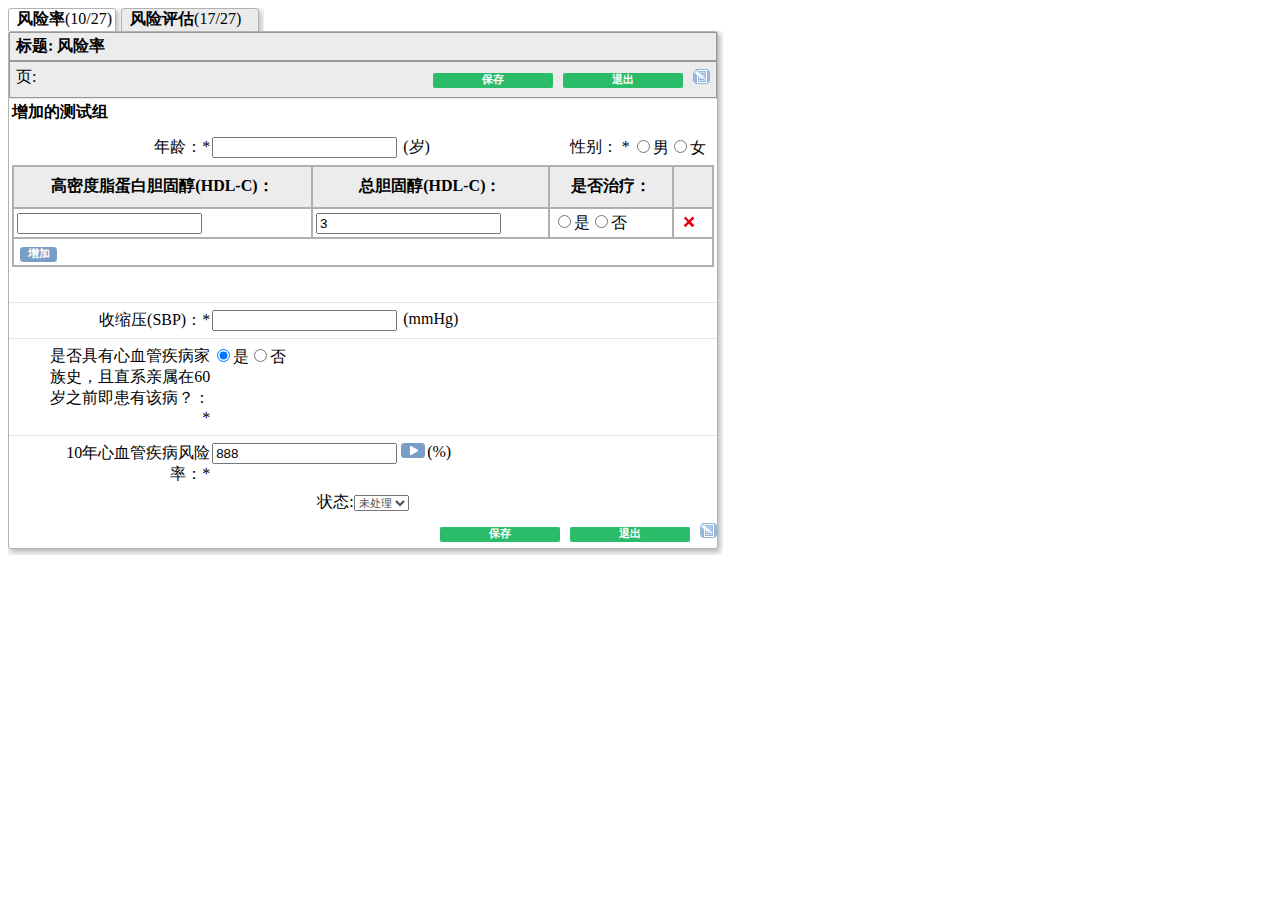
<file: crfpaper/showcrf.html>
<!DOCTYPE html>
<html>

	<head>
		<meta charset="UTF-8">
		<title></title>

		<link rel="stylesheet" href="css/styles.css" />
		<link rel="stylesheet" type="text/css" media="all" href="css/skins/aqua/theme.css" title="Aqua">
		<!--<link rel="stylesheet" href="css/print.css" />-->
<script type="text/javascript" src="js/Tabs.js"></script>
		<script type="text/javascript" src="js/json2.js"></script>

		<script type="text/javascript" src="js/askglobalfunction.js"></script>
		<script type="text/javascript" src="js/lang/zh-cn.js"></script>
		<script type="text/javascript" src="js/jquery.min.js"></script>
		<script type="text/javascript" src="js/askitems.js"></script>
		<script type="text/javascript" src="js/askgroups.js"></script>
		<script type="text/javascript" src="js/asksections.js"></script>
		<script type="text/javascript" src="js/askcrf.js"></script>
		<script type="text/javascript" src="js/askexpression.js"></script>
			
	</head>

	<body id="content">
		
	</body>

</html>
<script type="text/javascript">
	var paper = {
		"data": {
			"SECTION": [{
				"SECTIONID": 1,
				"CRFVERSIONID": 1,
				"LABEL": "风险率",
				"TITLE": "风险率",
				"SUBTITLE": null,
				"ORDINAL": 1
			}, {
				"SECTIONID": 2,
				"CRFVERSIONID": 1,
				"LABEL": "风险评估",
				"TITLE": "风险评估",
				"SUBTITLE": null,
				"ORDINAL": 2
			}],
			"ITEM": [{
				"ITEMID": 1,
				"NAME": "nianling",
				"UNITS": "岁",
				"ITEMFORMMETADATAID": 1,
				"CRFVERSIONID": 1,
				"HEADER": null,
				"SUBHEADER": null,
				"PARENTID": 0,
				"PARENTLABEL": null,
				"COLUMNNUMBER": 1,
				"LEFTITEMTEXT": "年龄：<script>\n//年龄男性分值 男\nvar nianlingnan = \">=1~<=34|0,>=35~<=39|2,>=40~<=44|5,>=45~<=49|7,>=50~<=54|8,>=55~<=59|10,>=60~<=64|11,>=65~<=69|13,>=70~<=74|14,>=75|15\";\n//年龄女性分值 女\nvar nianlingnv = \">=1~<=34|0,>=35~<=39|2,>=40~<=44|4,>=45~<=49|5,>=50~<=54|7,>=55~<=59|8,>=60~<=64|9,>=65~<=69|10,>=70~<=74|11,>=75|12\";\n//高密度脂蛋白胆固醇 男\nvar gmdzfdbdgcnan = \">1.6|-2,>1.3~<=1.6|-1,>1.2~<=1.3|0,>0.9~<=1.2|1,<=0.9|2\";\n//高密度脂蛋白胆固醇女\nvar gmdzfdbdgcnv = \">1.6|-2,>1.3~<=1.6|-1,>1.2~<=1.3|0,>0.9~<=1.2|1,<=0.9|2\";\n//总胆固醇\nvar zdgcnan = \"<4.1|0,>=4.1~<5.2|1,>=5.2~<6.2|2,>=6.2~<7.2|3,>=7.2|4\";\nvar zdgcnv = \"<4.1|0,>=4.1~<5.2|1,>=5.2~<6.2|3,>=6.2~<7.2|4,>=7.2|5\";\n//收缩压\n//收缩压 男  未治疗\nvar sbpnanwzl=\"<120|-2,>=120~<=129|0,>=130~<=139|1,>=140~<=149|2,>=150~<=159|2,>=160|3\";\nvar sbpnanyzl=\"<120|0,>=120~<=129|2,>=130~<=139|3,>=140~<=149|4,>=150~<=159|4,>=160|5\";\n//收缩压 女   未治疗\nvar sbpnvwzl=\"<120|-3,>=120~<=129|0,>=130~<=139|1,>=140~<=149|2,>=150~<=159|4,>=160|5\";\nvar sbpnvyzl=\"<120|-1,>=120~<=129|2,>=130~<=139|3,>=140~<=149|5,>=150~<=159|6,>=160|7\";\n//是否吸烟\nvar isxynan=\"==2|0,==1|4\";\nvar isxynv=\"==2|0,==1|3\";\n\n//是否患有糖尿病\nvar istjbnan=\"==2|0,==1|3\";\nvar istjbnv=\"==2|0,==1|4\";\n\n//结论\nvar fxjlnan = \"<=-3|<1,==-2|1.1,==-1|1.4,==0|1.6,==1|1.9,==2|2.3,==3|2.8,==4|3.3,==5|3.9,==6|4.7,==7|5.6,==8|6.7,==9|7.9,==10|9.4,==11|11.2,==12|13.3,==13|15.6,==14|18.4,==15|21.6,==16|25.3,==17|29.4,>=18|>30\";\nvar fxjlnv = \"<=-3|<1,==-2|<1,==-1|1.0,==0|1.2,==1|1.5,==2|1.7,==3|2.0,==4|2.4,==5|2.8,==6|3.3,==7|3.9,==8|4.5,==9|5.3,==10|6.3,==11|7.3,==12|8.6,==13|10.0,==14|11.7,==15|13.7,==16|15.9,==17|18.5,==18|21.5,==19|24.8,==20|27.5,>=21|>30\";\n<\/script>",
				"RIGHTITEMTEXT": null,
				"SECTIONID": 1,
				"RESPONSESETID": 1,
				"REGEXP": null,
				"REGEXPERRORMSG": null,
				"REQUIRED": 1,
				"RESPONSE_LAYOUT": null,
				"SHOWITEM": 1,
				"SCDITEMFORMMETADATAID": null,
				"CONTROLITEMFORMMETADATAID": null,
				"CONTROLITEMNAME": null,
				"OPTIONVALUE": null,
				"MESSAGE": null,
				"ITEMGROUPID": 1,
				"GROUPNAME": "Ungrouped",
				"ITEMGROUPMETADATAID": 1,
				"GROUPHEADER": null,
				"GROUPSUBHEADER": null,
				"GROUPREPEATMAX": 1,
				"SHOWGROUP": 1,
				"REPEATINGGROUP": 0,
				"ITEMDATAID": 6,
				"VALUE": null,
				"EVENTCRFID": 7
			}, {
				"ITEMID": 2,
				"NAME": "xingbie",
				"UNITS": null,
				"ITEMFORMMETADATAID": 2,
				"CRFVERSIONID": 1,
				"HEADER": null,
				"SUBHEADER": null,
				"PARENTID": 0,
				"PARENTLABEL": null,
				"COLUMNNUMBER": 2,
				"LEFTITEMTEXT": "性别：<script type=\"text/javascript\" src=\"js/asktools/evaluation.js\"><\/script>\n<script>\njQuery(document).ready(function($)\n{\n $(\"#imgBtnfxl\").click(function(){\n  var sectionlabel = \"风险率\";\n  askcrf.getresult(sectionlabel);\n  var mustanswerresult = askcrf.checkmustanswer(sectionlabel,\"nianling,xingbie,zhidanbai,zongdanducun,shousuoya,shifouzhiliao,shifouxiyan,shifouhuanyoutangniaobing,xinxueguanjibing\");\n  if(mustanswerresult.length > 0) {\n   $(\"#errormsg\").html(mustanswerresult);\n   return;\n  } else {\n   $(\"#errormsg\").html(\"\");\n  }\n  \n  \n  //获取结果部分\n  var nianling =  askcrf.getresultbylabel(sectionlabel,\"nianling\");\n  var xingbie =  askcrf.getresultbylabel(sectionlabel,\"xingbie\");\n  var zhidanbai =  askcrf.getresultbylabel(sectionlabel,\"zhidanbai\");\n  var zongdanducun =  askcrf.getresultbylabel(sectionlabel,\"zongdanducun\");\n  var shousuoya =  askcrf.getresultbylabel(sectionlabel,\"shousuoya\");\n  var shifouzhiliao =  askcrf.getresultbylabel(sectionlabel,\"shifouzhiliao\");\n  var shifouxiyan =  askcrf.getresultbylabel(sectionlabel,\"shifouxiyan\");\n  var shifouhuanyoutangniaobing =  askcrf.getresultbylabel(sectionlabel,\"shifouhuanyoutangniaobing\");\n  var xinxueguanjibing =  askcrf.getresultbylabel(sectionlabel,\"xinxueguanjibing\");\n  \n  \n  //开始计算部分\n  var totalscore = 0;\n  var lastresult ; \n  if(xingbie==1)\n  {\n   //男性\n   totalscore+=safeint(evaluation.getrangeresult(nianlingnan,nianling),0);\n   totalscore+=safeint(evaluation.getrangeresult(gmdzfdbdgcnan,zhidanbai),0);\n   totalscore+=safeint(evaluation.getrangeresult(zdgcnan,zongdanducun),0);\n   \n   totalscore+=shifouzhiliao==2?safeint(evaluation.getrangeresult(sbpnanwzl,shousuoya),0):safeint(evaluation.getrangeresult(sbpnanyzl,shousuoya),0);\n   \n   \n   totalscore+=safeint(evaluation.getrangeresult(isxynan,shifouxiyan),0);\n   totalscore+=safeint(evaluation.getrangeresult(istjbnan,shifouhuanyoutangniaobing),0);\n   //debugger;\n   lastresult = evaluation.getrangeresult(fxjlnan,totalscore);\n  }\n  else\n  {\n   //女性\n   totalscore+=safeint(evaluation.getrangeresult(nianlingnv,nianling),0);\n   totalscore+=safeint(evaluation.getrangeresult(gmdzfdbdgcnv,zhidanbai),0);\n   totalscore+=safeint(evaluation.getrangeresult(zdgcnv,zongdanducun),0);\n   \n   totalscore+=shifouzhiliao==2?safeint(evaluation.getrangeresult(sbpnvwzl,shousuoya),0):safeint(evaluation.getrangeresult(sbpnvyzl,shousuoya),0);\n   \n   \n   totalscore+=safeint(evaluation.getrangeresult(isxynv,shifouxiyan),0);\n   totalscore+=safeint(evaluation.getrangeresult(istjbnv,shifouhuanyoutangniaobing),0);\n   \n   lastresult = evaluation.getrangeresult(fxjlnv,totalscore);\n   \n  \n  }\n  \n  if(lastresult)\n  {\n   if(xinxueguanjibing == 1)\n   {\n    //说明直系亲属患有该病，则风险率要乘以2\n    if(lastresult.indexOf(\">\")>=0)\n    {\n     var tempjg  = safefloat(lastresult.replace(\">\",\"\"),0);\n     $(\"#jibingfengxianlv\").val(\">\"+ (tempjg*2));\n    }\n    else if(lastresult.indexOf(\"<\")>=0)\n    {\n     var tempjg  = safefloat(lastresult.replace(\"<\",\"\"),0);\n     $(\"#jibingfengxianlv\").val(\"<\"+ (tempjg*2));\n    }\n    else\n    {\n     $(\"#jibingfengxianlv\").val(safefloat(lastresult,0)*2);\n    }\n   }\n   else\n   {\n    //没有，直接取结果\n    $(\"#jibingfengxianlv\").val(lastresult);\n   }\n  }\n  else\n  {\n   alert(\"计算错误，请注意检查各输入项是否合法.\");\n  }\n\n });\n\n})\n<\/script>",
				"RIGHTITEMTEXT": null,
				"SECTIONID": 1,
				"RESPONSESETID": 2,
				"REGEXP": null,
				"REGEXPERRORMSG": null,
				"REQUIRED": 1,
				"RESPONSE_LAYOUT": "Horizontal",
				"SHOWITEM": 1,
				"SCDITEMFORMMETADATAID": null,
				"CONTROLITEMFORMMETADATAID": null,
				"CONTROLITEMNAME": null,
				"OPTIONVALUE": null,
				"MESSAGE": null,
				"ITEMGROUPID": 1,
				"GROUPNAME": "Ungrouped",
				"ITEMGROUPMETADATAID": 2,
				"GROUPHEADER": null,
				"GROUPSUBHEADER": null,
				"GROUPREPEATMAX": 1,
				"SHOWGROUP": 1,
				"REPEATINGGROUP": 0,
				"ITEMDATAID": 7,
				"VALUE": null,
				"EVENTCRFID": 7
			}, {
				"ITEMID": 3,
				"NAME": "zhidanbai",
				"UNITS": "mmol/L",
				"ITEMFORMMETADATAID": 3,
				"CRFVERSIONID": 1,
				"HEADER": null,
				"SUBHEADER": null,
				"PARENTID": 0,
				"PARENTLABEL": null,
				"COLUMNNUMBER": 1,
				"LEFTITEMTEXT": "高密度脂蛋白胆固醇(HDL-C)：<script type=\"text/javascript\">\n jQuery(document).ready(function($)\n {\n  setlabelreadonly(\"jibingfengxianlv\");\n  $(\"#nianling,#xingbie,#zhidanbai,#zongdanducun,#shousuoya,#shifouzhiliao,#shifouxiyan,#shifouhuanyoutangniaobing,#xinxueguanjibing\").change(function(){\n   $(\"#jibingfengxianlv\").val(\"\");\n  });\n });\n<\/script>",
				"RIGHTITEMTEXT": null,
				"SECTIONID": 1,
				"RESPONSESETID": 1,
				"REGEXP": null,
				"REGEXPERRORMSG": null,
				"REQUIRED": 1,
				"RESPONSE_LAYOUT": null,
				"SHOWITEM": 1,
				"SCDITEMFORMMETADATAID": null,
				"CONTROLITEMFORMMETADATAID": null,
				"CONTROLITEMNAME": null,
				"OPTIONVALUE": null,
				"MESSAGE": null,
				"ITEMGROUPID": 1,
				"GROUPNAME": "SL",
				"ITEMGROUPMETADATAID": 3,
				"GROUPHEADER": "增加的测试组",
				"GROUPSUBHEADER": null,
				"GROUPREPEATMAX": 20,
				"SHOWGROUP": 1,
				"REPEATINGGROUP": 1,
				"ITEMDATAID": 13,
				"VALUE": null,
				"EVENTCRFID": 7
			}, {
				"ITEMID": 4,
				"NAME": "zongdanducun",
				"UNITS": "mmol/L",
				"ITEMFORMMETADATAID": 4,
				"CRFVERSIONID": 1,
				"HEADER": null,
				"SUBHEADER": null,
				"PARENTID": 0,
				"PARENTLABEL": null,
				"COLUMNNUMBER": 1,
				"LEFTITEMTEXT": "总胆固醇(HDL-C)：<script>\n jQuery(document).ready(function($)\n {\n  askcrf.setquestionmaxvalue(\"nianling\",200);\n  askcrf.setquestionminvalue(\"nianling\",1);\n  \n  \n  askcrf.setquestionmaxvalue(\"zhidanbai\",99);\n  askcrf.setquestionminvalue(\"zhidanbai\",0);\n  \n  askcrf.setquestionmaxvalue(\"zongdanducun\",99);\n  askcrf.setquestionminvalue(\"zongdanducun\",0);\n  \n  askcrf.setquestionmaxvalue(\"shousuoya\",999);\n  askcrf.setquestionminvalue(\"shousuoya\",60);\n  \n  askcrf.setquestionmaxvalue(\"shousuoya\",999);\n  askcrf.setquestionminvalue(\"shousuoya\",60);\n });\n<\/script>",
				"RIGHTITEMTEXT": null,
				"SECTIONID": 1,
				"RESPONSESETID": 1,
				"REGEXP": null,
				"REGEXPERRORMSG": null,
				"REQUIRED": 1,
				"RESPONSE_LAYOUT": null,
				"SHOWITEM": 1,
				"SCDITEMFORMMETADATAID": null,
				"CONTROLITEMFORMMETADATAID": null,
				"CONTROLITEMNAME": null,
				"OPTIONVALUE": null,
				"MESSAGE": null,
				"ITEMGROUPID": 1,
				"GROUPNAME": "SL",
				"ITEMGROUPMETADATAID": 3,
				"GROUPHEADER": "增加的测试组",
				"GROUPSUBHEADER": null,
				"GROUPREPEATMAX": 2,
				"SHOWGROUP": 1,
				"REPEATINGGROUP": 1,
				"ITEMDATAID": 45,
				"VALUE": "3",
				"EVENTCRFID": 7
			}, {
				"ITEMID": 5,
				"NAME": "shousuoya",
				"UNITS": "mmHg",
				"ITEMFORMMETADATAID": 5,
				"CRFVERSIONID": 1,
				"HEADER": null,
				"SUBHEADER": null,
				"PARENTID": 0,
				"PARENTLABEL": null,
				"COLUMNNUMBER": 1,
				"LEFTITEMTEXT": "收缩压(SBP)：",
				"RIGHTITEMTEXT": null,
				"SECTIONID": 1,
				"RESPONSESETID": 1,
				"REGEXP": null,
				"REGEXPERRORMSG": null,
				"REQUIRED": 1,
				"RESPONSE_LAYOUT": null,
				"SHOWITEM": 1,
				"SCDITEMFORMMETADATAID": null,
				"CONTROLITEMFORMMETADATAID": null,
				"CONTROLITEMNAME": null,
				"OPTIONVALUE": null,
				"MESSAGE": null,
				"ITEMGROUPID": 1,
				"GROUPNAME": "Ungrouped",
				"ITEMGROUPMETADATAID": 5,
				"GROUPHEADER": null,
				"GROUPSUBHEADER": null,
				"GROUPREPEATMAX": 1,
				"SHOWGROUP": 1,
				"REPEATINGGROUP": 0,
				"ITEMDATAID": 18,
				"VALUE": null,
				"EVENTCRFID": 7
			}, {
				"ITEMID": 6,
				"NAME": "shifouzhiliao",
				"UNITS": null,
				"ITEMFORMMETADATAID": 6,
				"CRFVERSIONID": 1,
				"HEADER": null,
				"SUBHEADER": null,
				"PARENTID": 0,
				"PARENTLABEL": null,
				"COLUMNNUMBER": 1,
				"LEFTITEMTEXT": "是否治疗：",
				"RIGHTITEMTEXT": null,
				"SECTIONID": 1,
				"RESPONSESETID": 3,
				"REGEXP": null,
				"REGEXPERRORMSG": null,
				"REQUIRED": 1,
				"RESPONSE_LAYOUT": "Horizontal",
				"SHOWITEM": 1,
				"SCDITEMFORMMETADATAID": null,
				"CONTROLITEMFORMMETADATAID": null,
				"CONTROLITEMNAME": null,
				"OPTIONVALUE": null,
				"MESSAGE": null,
				"ITEMGROUPID": 1,
				"GROUPNAME": "SL",
				"ITEMGROUPMETADATAID": 3,
				"GROUPHEADER": "增加的测试组",
				"GROUPSUBHEADER": null,
				"GROUPREPEATMAX": 2,
				"SHOWGROUP": 1,
				"REPEATINGGROUP": 1,
				"ITEMDATAID": 32,
				"VALUE": null,
				"EVENTCRFID": 7
			}, {
				"ITEMID": 7,
				"NAME": "shifouxiyan",
				"UNITS": null,
				"ITEMFORMMETADATAID": 7,
				"CRFVERSIONID": 1,
				"HEADER": null,
				"SUBHEADER": null,
				"PARENTID": 0,
				"PARENTLABEL": null,
				"COLUMNNUMBER": 1,
				"LEFTITEMTEXT": "是否吸烟",
				"RIGHTITEMTEXT": null,
				"SECTIONID": 1,
				"RESPONSESETID": 4,
				"REGEXP": null,
				"REGEXPERRORMSG": null,
				"REQUIRED": 1,
				"RESPONSE_LAYOUT": "Horizontal",
				"SHOWITEM": 0,
				"SCDITEMFORMMETADATAID": null,
				"CONTROLITEMFORMMETADATAID": null,
				"CONTROLITEMNAME": "shifouzhiliao",
				"OPTIONVALUE": "1",
				"MESSAGE": "SHOW",
				"ITEMGROUPID": 1,
				"GROUPNAME": "Ungrouped",
				"ITEMGROUPMETADATAID": 7,
				"GROUPHEADER": null,
				"GROUPSUBHEADER": null,
				"GROUPREPEATMAX": 1,
				"SHOWGROUP": 1,
				"REPEATINGGROUP": 0,
				"ITEMDATAID": 40,
				"VALUE": null,
				"EVENTCRFID": 7
			}, {
				"ITEMID": 8,
				"NAME": "shifouhuanyoutangniaobing",
				"UNITS": null,
				"ITEMFORMMETADATAID": 8,
				"CRFVERSIONID": 1,
				"HEADER": null,
				"SUBHEADER": null,
				"PARENTID": 0,
				"PARENTLABEL": null,
				"COLUMNNUMBER": 1,
				"LEFTITEMTEXT": "是否患有糖尿病：",
				"RIGHTITEMTEXT": null,
				"SECTIONID": 1,
				"RESPONSESETID": 5,
				"REGEXP": null,
				"REGEXPERRORMSG": null,
				"REQUIRED": 1,
				"RESPONSE_LAYOUT": "Horizontal",
				"SHOWITEM": 0,
				"SCDITEMFORMMETADATAID": null,
				"CONTROLITEMFORMMETADATAID": null,
				"CONTROLITEMNAME": "shifouzhiliao",
				"OPTIONVALUE": "1",
				"MESSAGE": "SHOW",
				"ITEMGROUPID": 1,
				"GROUPNAME": "Ungrouped",
				"ITEMGROUPMETADATAID": 8,
				"GROUPHEADER": null,
				"GROUPSUBHEADER": null,
				"GROUPREPEATMAX": 1,
				"SHOWGROUP": 1,
				"REPEATINGGROUP": 0,
				"ITEMDATAID": 39,
				"VALUE": null,
				"EVENTCRFID": 7
			}, {
				"ITEMID": 9,
				"NAME": "xinxueguanjibing",
				"UNITS": null,
				"ITEMFORMMETADATAID": 9,
				"CRFVERSIONID": 1,
				"HEADER": null,
				"SUBHEADER": null,
				"PARENTID": 0,
				"PARENTLABEL": null,
				"COLUMNNUMBER": 1,
				"LEFTITEMTEXT": "是否具有心血管疾病家族史，且直系亲属在60岁之前即患有该病？：",
				"RIGHTITEMTEXT": null,
				"SECTIONID": 1,
				"RESPONSESETID": 6,
				"REGEXP": null,
				"REGEXPERRORMSG": null,
				"REQUIRED": 1,
				"RESPONSE_LAYOUT": "Horizontal",
				"SHOWITEM": 1,
				"SCDITEMFORMMETADATAID": null,
				"CONTROLITEMFORMMETADATAID": null,
				"CONTROLITEMNAME": null,
				"OPTIONVALUE": null,
				"MESSAGE": null,
				"ITEMGROUPID": 1,
				"GROUPNAME": "Ungrouped",
				"ITEMGROUPMETADATAID": 9,
				"GROUPHEADER": null,
				"GROUPSUBHEADER": null,
				"GROUPREPEATMAX": 1,
				"SHOWGROUP": 1,
				"REPEATINGGROUP": 0,
				"ITEMDATAID": 71,
				"VALUE": "1",
				"EVENTCRFID": 7
			}, {
				"ITEMID": 10,
				"NAME": "jibingfengxianlv",
				"UNITS": "%",
				"ITEMFORMMETADATAID": 10,
				"CRFVERSIONID": 1,
				"HEADER": null,
				"SUBHEADER": null,
				"PARENTID": 0,
				"PARENTLABEL": null,
				"COLUMNNUMBER": 1,
				"LEFTITEMTEXT": "10年心血管疾病风险率：",
				"RIGHTITEMTEXT": "<img id=\"imgBtnfxl\" title=\"立即计算心血管疾病风险率\" src=\"images/bt_ExexuteRules.gif\"><\/img>\n",
				"SECTIONID": 1,
				"RESPONSESETID": 1,
				"REGEXP": null,
				"REGEXPERRORMSG": null,
				"REQUIRED": 1,
				"RESPONSE_LAYOUT": null,
				"SHOWITEM": 1,
				"SCDITEMFORMMETADATAID": null,
				"CONTROLITEMFORMMETADATAID": null,
				"CONTROLITEMNAME": null,
				"OPTIONVALUE": null,
				"MESSAGE": null,
				"ITEMGROUPID": 1,
				"GROUPNAME": "Ungrouped",
				"ITEMGROUPMETADATAID": 10,
				"GROUPHEADER": null,
				"GROUPSUBHEADER": null,
				"GROUPREPEATMAX": 1,
				"SHOWGROUP": 1,
				"REPEATINGGROUP": 0,
				"ITEMDATAID": 14,
				"VALUE": "888",
				"EVENTCRFID": 7
			}, {
				"ITEMID": 11,
				"NAME": "xueya",
				"UNITS": "mmhg",
				"ITEMFORMMETADATAID": 11,
				"CRFVERSIONID": 1,
				"HEADER": null,
				"SUBHEADER": null,
				"PARENTID": 0,
				"PARENTLABEL": null,
				"COLUMNNUMBER": 1,
				"LEFTITEMTEXT": "血压(A)：收缩压：<script>\n jQuery(document).ready(function($)\n {\n  askcrf.setquestionmaxvalue(\"shuzhangya\",999);\n  askcrf.setquestionminvalue(\"shuzhangya\",30);\n  \n  \n  askcrf.setquestionmaxvalue(\"kongfuxuetang\",99);\n  askcrf.setquestionminvalue(\"kongfuxuetang\",0);\n  \n  askcrf.setquestionmaxvalue(\"canhou2hxuetang\",99);\n  askcrf.setquestionminvalue(\"canhou2hxuetang\",0);\n  \n  askcrf.setquestionmaxvalue(\"HbA1c\",99);\n  askcrf.setquestionminvalue(\"HbA1c\",0);\n  \n  askcrf.setquestionmaxvalue(\"xuezhi\",99);\n  askcrf.setquestionminvalue(\"xuezhi\",0);\n  \n  askcrf.setquestionmaxvalue(\"tg\",99);\n  askcrf.setquestionminvalue(\"tg\",0);\n  \n  askcrf.setquestionmaxvalue(\"tizhong\",999);\n  askcrf.setquestionminvalue(\"tizhong\",0);\n  \n  askcrf.setquestionmaxvalue(\"shengao\",999);\n  askcrf.setquestionminvalue(\"shengao\",0);\n  \n  \n  askcrf.setquestionmaxvalue(\"yundong\",100);\n  askcrf.setquestionminvalue(\"yundong\",0);\n  \n  askcrf.setquestionmaxvalue(\"yundong\",999);\n  askcrf.setquestionminvalue(\"yundong\",0);\n  \n  \n });\n<\/script>",
				"RIGHTITEMTEXT": "<script>\njQuery(document).ready(function($)\n{\n\t$(\"#xueya\").val($(\"#shousuoya\").val());\n})\n<\/script>",
				"SECTIONID": 2,
				"RESPONSESETID": 1,
				"REGEXP": null,
				"REGEXPERRORMSG": null,
				"REQUIRED": 1,
				"RESPONSE_LAYOUT": null,
				"SHOWITEM": 1,
				"SCDITEMFORMMETADATAID": null,
				"CONTROLITEMFORMMETADATAID": null,
				"CONTROLITEMNAME": null,
				"OPTIONVALUE": null,
				"MESSAGE": null,
				"ITEMGROUPID": 1,
				"GROUPNAME": "Ungrouped",
				"ITEMGROUPMETADATAID": 11,
				"GROUPHEADER": null,
				"GROUPSUBHEADER": null,
				"GROUPREPEATMAX": 1,
				"SHOWGROUP": 1,
				"REPEATINGGROUP": 0,
				"ITEMDATAID": null,
				"VALUE": null,
				"EVENTCRFID": null
			}, {
				"ITEMID": 12,
				"NAME": "shuzhangya",
				"UNITS": "mmhg",
				"ITEMFORMMETADATAID": 12,
				"CRFVERSIONID": 1,
				"HEADER": null,
				"SUBHEADER": null,
				"PARENTID": 0,
				"PARENTLABEL": null,
				"COLUMNNUMBER": 2,
				"LEFTITEMTEXT": "舒张压：<script type=\"text/javascript\" src=\"js/asktools/evaluation.js\"><\/script>\n<script>\njQuery(document).ready(function($)\n{\n //设置不可读\r\n setlabelreadonly(\"bmi\");\n setlabelreadonly(\"yinshi\");\n setlabelreadonly(\"zheruliang\");\n setlabelreadonly(\"yundonghouxinlvfanwei\");\n setlabelreadonly(\"fanganguanli\");\n setlabelreadonly(\"xueya\");\n \n \n $(\"#nianling\").change(function(){\n  try{\n   var nl = $(\"#nianling\").val();\n   //设置如果年龄大于60,不能进行重体力活动\r\n   if(nl>=60 && nl<80)\n   {\n    $(\"#huodongqiangdu option[value='4']\").remove(); \n    if($(\"#huodongqiangdu option[value='3']\").size()<=0)\n    {\n     //要看之前是否删除过重体力活动，如果删除过，则需要添加回来\r\n     $(\"#huodongqiangdu\").append(\"<option value='3'>中<\/option>\");\n    }\n   }\n   else if(nl>=80){\n    $(\"#huodongqiangdu option[value='3']\").remove();\n    $(\"#huodongqiangdu option[value='4']\").remove();\n   }\n   else\n   {\n    if($(\"#huodongqiangdu option[value='3']\").size()<=0)\n    {\n     //要看之前是否删除过重体力活动，如果删除过，则需要添加回来\r\n     $(\"#huodongqiangdu\").append(\"<option value='3'>中<\/option>\");\n    }\n    if($(\"#huodongqiangdu option[value='4']\").size()<=0)\n    {\n     //要看之前是否删除过重体力活动，如果删除过，则需要添加回来\r\n     $(\"#huodongqiangdu\").append(\"<option value='4'>重<\/option>\");\n    }\n   }\n  }catch(e){\n   \n  }\n });\n \n $(\"#shousuoya\").change(function(){\n  try{\n   $(\"#xueya\").val($(\"#shousuoya\").val())\n  }catch(e){\n   \n  }\n });\n \n //计算BMI\n $(\"#imgBtnBMI\").click(function(){\n  //===============================================//\n  var sectionlabel = \"风险评估\";\n  askcrf.getresult(sectionlabel);\n  var mustanswerresult = askcrf.checkmustanswer(sectionlabel,\"tizhong,shengao\");\n  if(mustanswerresult.length > 0) {\n   $(\"#errormsg\").html(mustanswerresult);\n   return;\n  } else {\n   $(\"#errormsg\").html(\"\");\n  }\n  //获取结果部分\n  var tizhong =  askcrf.getresultbylabel(sectionlabel,\"tizhong\");\n  var shengao =  askcrf.getresultbylabel(sectionlabel,\"shengao\");\n  var BMI =tizhong/((shengao/100)*(shengao/100));\n  $(\"#bmi\").val(BMI);\n });\n \n //计算BMR\n $(\"#imgBtnFoodBMR\").click(function(){\n  var sectionlabel = \"风险率\";\n  askcrf.getresult(sectionlabel);\n  var mustanswerresult = askcrf.checkmustanswer(sectionlabel,\"nianling,xingbie\");\n  if(mustanswerresult.length > 0) {\n   $(\"#errormsg\").html(mustanswerresult);\n   return;\n  } else {\n   $(\"#errormsg\").html(\"\");\n  }\n  //获取结果部分\n  var nianling =  askcrf.getresultbylabel(sectionlabel,\"nianling\");\n  var xingbie =  askcrf.getresultbylabel(sectionlabel,\"xingbie\");\n  //===============================================//\n  sectionlabel = \"风险评估\";\n  askcrf.getresult(sectionlabel);\n  var mustanswerresult = askcrf.checkmustanswer(sectionlabel,\"tizhong,shengao\");\n  if(mustanswerresult.length > 0) {\n   $(\"#errormsg\").html(mustanswerresult);\n   return;\n  } else {\n   $(\"#errormsg\").html(\"\");\n  }\n  //获取结果部分\n  var tizhong =  askcrf.getresultbylabel(sectionlabel,\"tizhong\");\n  var shengao =  askcrf.getresultbylabel(sectionlabel,\"shengao\");\n  var BMR = 0;\n  if(xingbie==1)\n  {\n   //男性\r\n   BMR = 66.4730+13.570*safeint(tizhong,0)+5.0033*safeint(shengao,0)-6.7550*safeint(nianling,0);\n  }\n  else{\n   //女性\r\n   BMR = 655.0955+9.463*safeint(tizhong,0)+1.8496*safeint(shengao,0)-4.6756*safeint(nianling,0);\n  }\n  $(\"#yinshi\").val(BMR);\n });\n \n \n \n});\n<\/script>",
				"RIGHTITEMTEXT": null,
				"SECTIONID": 2,
				"RESPONSESETID": 1,
				"REGEXP": null,
				"REGEXPERRORMSG": null,
				"REQUIRED": 0,
				"RESPONSE_LAYOUT": null,
				"SHOWITEM": 1,
				"SCDITEMFORMMETADATAID": null,
				"CONTROLITEMFORMMETADATAID": null,
				"CONTROLITEMNAME": null,
				"OPTIONVALUE": null,
				"MESSAGE": null,
				"ITEMGROUPID": 1,
				"GROUPNAME": "Ungrouped",
				"ITEMGROUPMETADATAID": 12,
				"GROUPHEADER": null,
				"GROUPSUBHEADER": null,
				"GROUPREPEATMAX": 1,
				"SHOWGROUP": 1,
				"REPEATINGGROUP": 0,
				"ITEMDATAID": null,
				"VALUE": null,
				"EVENTCRFID": null
			}, {
				"ITEMID": 13,
				"NAME": "kongfuxuetang",
				"UNITS": "mmol/L",
				"ITEMFORMMETADATAID": 13,
				"CRFVERSIONID": 1,
				"HEADER": null,
				"SUBHEADER": null,
				"PARENTID": 0,
				"PARENTLABEL": null,
				"COLUMNNUMBER": 1,
				"LEFTITEMTEXT": "血糖(B):空腹血糖<script>\njQuery(document).ready(function($)\n{\n //计算能量推荐摄入量\r\n $(\"#imgBtnTJSRL\").click(function(){\n  var sectionlabel = \"风险率\";\n  askcrf.getresult(sectionlabel);\n  var mustanswerresult = askcrf.checkmustanswer(sectionlabel,\"nianling,xingbie\");\n  if(mustanswerresult.length > 0) {\n   $(\"#errormsg\").html(mustanswerresult);\n   return;\n  } else {\n   $(\"#errormsg\").html(\"\");\n  }\n  //获取结果部分\n  var nianling =  askcrf.getresultbylabel(sectionlabel,\"nianling\");\n  var xingbie =  askcrf.getresultbylabel(sectionlabel,\"xingbie\");\n  \n  \n  \n  //===============================================//\n  sectionlabel = \"风险评估\";\n  askcrf.getresult(sectionlabel);\n  var mustanswerresult = askcrf.checkmustanswer(sectionlabel,\"huodongqiangdu,yinshi\");\n  if(mustanswerresult.length > 0) {\n   $(\"#errormsg\").html(mustanswerresult);\n   return;\n  } else {\n   $(\"#errormsg\").html(\"\");\n  }\n  \n  //获取结果部分\n  var huodongqiangdu =  askcrf.getresultbylabel(sectionlabel,\"huodongqiangdu\");\n  var yinshi =  askcrf.getresultbylabel(sectionlabel,\"yinshi\");\n  \n  var PAL=0;\n  \n  if(nianling<60 && xingbie==1 && huodongqiangdu==2)\n  {\n   PAL=1.55;\n  }\n  else if(nianling<60 && xingbie==1 && huodongqiangdu==3)\n  {\n   PAL=1.78;\n  }\n  else if(nianling<60 && xingbie==1 && huodongqiangdu==4)\n  {\n   PAL=2.10;\n  }\n  else if(nianling<60 && xingbie==2 && huodongqiangdu==2)\n  {\n   PAL=1.56;\n  }\n  else if(nianling<60 && xingbie==2 && huodongqiangdu==3)\n  {\n   PAL=1.64;\n  }\n  else if(nianling<60 && xingbie==2 && huodongqiangdu==4)\n  {\n   PAL=1.82;\n  }\n  else if(nianling>=60 && nianling<70  && xingbie==1 && huodongqiangdu==2)\n  {\n   PAL=1.53;\n  }\n  else if(nianling>=60 && nianling<70  && xingbie==1 && huodongqiangdu==3)\n  {\n   PAL=1.66;\n  }\n  else if(nianling>=60 && nianling<70  && xingbie==2 && huodongqiangdu==2)\n  {\n   PAL=1.54;\n  }\n  else if(nianling>=60 && nianling<70  && xingbie==2 && huodongqiangdu==3)\n  {\n   PAL=1.64;\n  }\n  \n  else if(nianling>=70 && nianling<80  && xingbie==1 && huodongqiangdu==2)\n  {\n   PAL=1.51;\n  }\n  else if(nianling>=70 && nianling<80  && xingbie==1 && huodongqiangdu==3)\n  {\n   PAL=1.64;\n  }\n  else if(nianling>=70 && nianling<80  && xingbie==2 && huodongqiangdu==2)\n  {\n   PAL=1.51;\n  }\n  else if(nianling>=70 && nianling<80  && xingbie==2 && huodongqiangdu==3)\n  {\n   PAL=1.62;\n  }\n  \n  else if(nianling>=80  && xingbie==1 && huodongqiangdu==2)\n  {\n   PAL=1.49;\n  }\n  else if(nianling>=80  && xingbie==2 && huodongqiangdu==2)\n  {\n   PAL=1.49;\n  }\n  \n  var TJNLSR = PAL*safefloat(yinshi,0); //推荐能量摄入\n  $(\"#zheruliang\").val(TJNLSR);\n });\n});\n<\/script>",
				"RIGHTITEMTEXT": null,
				"SECTIONID": 2,
				"RESPONSESETID": 1,
				"REGEXP": null,
				"REGEXPERRORMSG": null,
				"REQUIRED": 0,
				"RESPONSE_LAYOUT": null,
				"SHOWITEM": 1,
				"SCDITEMFORMMETADATAID": null,
				"CONTROLITEMFORMMETADATAID": null,
				"CONTROLITEMNAME": null,
				"OPTIONVALUE": null,
				"MESSAGE": null,
				"ITEMGROUPID": 1,
				"GROUPNAME": "Ungrouped",
				"ITEMGROUPMETADATAID": 13,
				"GROUPHEADER": null,
				"GROUPSUBHEADER": null,
				"GROUPREPEATMAX": 1,
				"SHOWGROUP": 1,
				"REPEATINGGROUP": 0,
				"ITEMDATAID": null,
				"VALUE": null,
				"EVENTCRFID": null
			}, {
				"ITEMID": 14,
				"NAME": "canhou2hxuetang",
				"UNITS": "mmol/L",
				"ITEMFORMMETADATAID": 14,
				"CRFVERSIONID": 1,
				"HEADER": null,
				"SUBHEADER": null,
				"PARENTID": 0,
				"PARENTLABEL": null,
				"COLUMNNUMBER": 2,
				"LEFTITEMTEXT": "餐后2h血糖：<script>\njQuery(document).ready(function($)\n{\n //运动后心率范围\r\n $(\"#imgBtnydhxlfw\").click(function(){\n  var sectionlabel = \"风险率\";\n  askcrf.getresult(sectionlabel);\n  var mustanswerresult = askcrf.checkmustanswer(sectionlabel,\"nianling\");\n  if(mustanswerresult.length > 0) {\n   $(\"#errormsg\").html(mustanswerresult);\n   return;\n  } else {\n   $(\"#errormsg\").html(\"\");\n  }\n  //获取结果部分\n  var nianling =  askcrf.getresultbylabel(sectionlabel,\"nianling\");\n  \n  var xinludixian = (220-safeint(nianling,0))*0.5;\n  var xinlugaoxian = (220-safeint(nianling,0))*0.85;\n  $(\"#yundonghouxinlvfanwei\").val(xinludixian+\"~\"+xinlugaoxian);\n });\n});\n<\/script>",
				"RIGHTITEMTEXT": null,
				"SECTIONID": 2,
				"RESPONSESETID": 1,
				"REGEXP": null,
				"REGEXPERRORMSG": null,
				"REQUIRED": 0,
				"RESPONSE_LAYOUT": null,
				"SHOWITEM": 1,
				"SCDITEMFORMMETADATAID": null,
				"CONTROLITEMFORMMETADATAID": null,
				"CONTROLITEMNAME": null,
				"OPTIONVALUE": null,
				"MESSAGE": null,
				"ITEMGROUPID": 1,
				"GROUPNAME": "Ungrouped",
				"ITEMGROUPMETADATAID": 14,
				"GROUPHEADER": null,
				"GROUPSUBHEADER": null,
				"GROUPREPEATMAX": 1,
				"SHOWGROUP": 1,
				"REPEATINGGROUP": 0,
				"ITEMDATAID": null,
				"VALUE": null,
				"EVENTCRFID": null
			}, {
				"ITEMID": 15,
				"NAME": "HbA1c",
				"UNITS": "%",
				"ITEMFORMMETADATAID": 15,
				"CRFVERSIONID": 1,
				"HEADER": null,
				"SUBHEADER": null,
				"PARENTID": 0,
				"PARENTLABEL": null,
				"COLUMNNUMBER": 3,
				"LEFTITEMTEXT": "HbA1c：<script>\n\tfunction getA(xueya,shuzhangya){\n\tvar A=\"\";\n\tif(xueya && xueya.length>0 && shuzhangya && shuzhangya.length>0)\n\t\t{\n\t\t\tif(xueya>=160 || shuzhangya>=100)\n\t\t\t\tA=\"A3\";\n\t\t\telse if((nianling>=70 && xueya>=150 && xueya<160) || (nianling<70 && xueya>=140 && xueya<160) || (shuzhangya>=90 && shuzhangya<100) )\n\t\t\t\tA=\"A2\";\n\t\t\telse if((nianling>=70 && xueya>=120 && xueya<150) || (nianling<70 && xueya>=120 && xueya<140) || (shuzhangya>=80 && shuzhangya<90) )\n\t\t\t\tA=\"A1\";\n\t\t\telse if(xueya<120 || shuzhangya<80)\n\t\t\t\tA = \"A0\";\n\t\t}\n\t\telse if(xueya && xueya.length>0){\n\t\t\tif(xueya>=160)\n\t\t\t\tA=\"A3\";\n\t\t\telse if((nianling>=70 && xueya>=150 && xueya<160) || (nianling<70 && xueya>=140 && xueya<160))\n\t\t\t\tA=\"A2\";\n\t\t\telse if((nianling>=70 && xueya>=120 && xueya<150) || (nianling<70 && xueya>=120 && xueya<140))\n\t\t\t\tA=\"A1\";\n\t\t\telse if(xueya<120)\n\t\t\t\tA = \"A0\";\n\t\t}\n\t\treturn A;\n}\n\nfunction getB(kongfuxuetang,canhou2hxuetang){\n\tvar B = \"\";\n\t\tif(kongfuxuetang && kongfuxuetang.length>0 && canhou2hxuetang && canhou2hxuetang.length>0)\n\t\t{\n\t\t\tif(kongfuxuetang>=10 || kongfuxuetang<=3.9 || canhou2hxuetang>=16.7 || canhou2hxuetang<=3.9)\n\t\t\t\tB=\"B3\";\n\t\t\telse if((kongfuxuetang>=7.0 && kongfuxuetang<10) || (canhou2hxuetang>=11.1 && canhou2hxuetang<16.7))\n\t\t\t\tB=\"B2\";\n\t\t\telse if((kongfuxuetang>=6.0 && kongfuxuetang<7.0) || (canhou2hxuetang>=7.8 && canhou2hxuetang<11.1))\n\t\t\t\tB=\"B1\";\n\t\t\telse\n\t\t\t\tB=\"B0\";\n\t\t}\n\t\telse if(kongfuxuetang && kongfuxuetang.length>0)\n\t\t{\n\t\t\tif(kongfuxuetang>=10 || kongfuxuetang<=3.9)\n\t\t\t\tB=\"B3\";\n\t\t\telse if((kongfuxuetang>=7.0 && kongfuxuetang<10) )\n\t\t\t\tB=\"B2\";\n\t\t\telse if((kongfuxuetang>=6.0 && kongfuxuetang<7.0))\n\t\t\t\tB=\"B1\";\n\t\t\telse\n\t\t\t\tB=\"B0\";\n\t\t}\n\t\telse if(canhou2hxuetang && canhou2hxuetang.length>0)\n\t\t{\n\t\t\tif(canhou2hxuetang>=16.7 || canhou2hxuetang<=3.9)\n\t\t\t\tB=\"B3\";\n\t\t\telse if((canhou2hxuetang>=11.1 && canhou2hxuetang<16.7))\n\t\t\t\tB=\"B2\";\n\t\t\telse if((canhou2hxuetang>=7.8 && canhou2hxuetang<11.1))\n\t\t\t\tB=\"B1\";\n\t\t\telse\n\t\t\t\tB=\"B0\";\n\t\t}\n\t\treturn B;\n}\n<\/script>",
				"RIGHTITEMTEXT": null,
				"SECTIONID": 2,
				"RESPONSESETID": 1,
				"REGEXP": null,
				"REGEXPERRORMSG": null,
				"REQUIRED": 0,
				"RESPONSE_LAYOUT": null,
				"SHOWITEM": 1,
				"SCDITEMFORMMETADATAID": null,
				"CONTROLITEMFORMMETADATAID": null,
				"CONTROLITEMNAME": null,
				"OPTIONVALUE": null,
				"MESSAGE": null,
				"ITEMGROUPID": 1,
				"GROUPNAME": "Ungrouped",
				"ITEMGROUPMETADATAID": 15,
				"GROUPHEADER": null,
				"GROUPSUBHEADER": null,
				"GROUPREPEATMAX": 1,
				"SHOWGROUP": 1,
				"REPEATINGGROUP": 0,
				"ITEMDATAID": null,
				"VALUE": null,
				"EVENTCRFID": null
			}, {
				"ITEMID": 16,
				"NAME": "xuezhi",
				"UNITS": "mmol/L",
				"ITEMFORMMETADATAID": 16,
				"CRFVERSIONID": 1,
				"HEADER": null,
				"SUBHEADER": null,
				"PARENTID": 0,
				"PARENTLABEL": null,
				"COLUMNNUMBER": 1,
				"LEFTITEMTEXT": "血脂(C)：LDL-C：<script>\njQuery(document).ready(function($)\n{\n\t\t//更改后清空相应的计算结果\n\t$(\"#nianling,#xueya,#shuzhangya,#kongfuxuetang,#canhou2hxuetang,#xuezhi,#bmi,#zheruliang,#xinlvshichang,#yundong\").change(function(){\n\t\t$(\"#fanganguanli\").val(\"\");\n\t});\n\t\n\t//方案管理最终结果计算\r\n\t$(\"#imgBtnfagl\").click(function(){\n\t\tsectionlabel = \"风险评估\";\n\t\taskcrf.getresult(sectionlabel);\n\t\tvar mustanswerresult = askcrf.checkmustanswer(sectionlabel,\"xueya,xuezhi,tg,tizhong,shengao,bmi,yinshi,huodongqiangdu,zheruliang,yundong,tizhong,xinlvshichang,yundonghouxinlvfanwei\");\n\t\t\n\t\tmustanswerresult+=askcrf.checkmustanswerbynum(\"kongfuxuetang,canhou2hxuetang\",1);\n\t\tif(mustanswerresult.length > 0) {\n\t\t\t$(\"#errormsg\").html(mustanswerresult);\n\t\t\treturn;\n\t\t} else {\n\t\t\t$(\"#errormsg\").html(\"\");\n\t\t}\n\t\tvar xueya =  askcrf.getresultbylabel(sectionlabel,\"xueya\");\n\t\tvar shuzhangya =  askcrf.getresultbylabel(sectionlabel,\"shuzhangya\");\n\t\tvar kongfuxuetang =  askcrf.getresultbylabel(sectionlabel,\"kongfuxuetang\");\n\t\tvar canhou2hxuetang =  askcrf.getresultbylabel(sectionlabel,\"canhou2hxuetang\");\n\t\tvar HbA1c =  askcrf.getresultbylabel(sectionlabel,\"HbA1c\");\n\t\tvar xuezhi =  askcrf.getresultbylabel(sectionlabel,\"xuezhi\");\n\t\tvar tg =  askcrf.getresultbylabel(sectionlabel,\"tg\");\n\t\tvar tizhong =  askcrf.getresultbylabel(sectionlabel,\"tizhong\");\n\t\tvar shengao =  askcrf.getresultbylabel(sectionlabel,\"shengao\");\n\t\tvar bmi =  askcrf.getresultbylabel(sectionlabel,\"bmi\");\n\t\tvar yinshi =  askcrf.getresultbylabel(sectionlabel,\"yinshi\");\n\t\tvar huodongqiangdu =  askcrf.getresultbylabel(sectionlabel,\"huodongqiangdu\");\n\t\tvar zheruliang =  askcrf.getresultbylabel(sectionlabel,\"zheruliang\");\n\t\tvar yundong =  askcrf.getresultbylabel(sectionlabel,\"yundong\");\n\t\tvar tizhong =  askcrf.getresultbylabel(sectionlabel,\"tizhong\");\n\t\tvar xinlvshichang =  askcrf.getresultbylabel(sectionlabel,\"xinlvshichang\");\n\t\tvar yundonghouxinlvfanwei =  askcrf.getresultbylabel(sectionlabel,\"yundonghouxinlvfanwei\");\n\t\t\n\t\t\n\t\t\n\t\t\n\t\tvar sectionlabel = \"风险率\";\n\t\taskcrf.getresult(sectionlabel);\n\t\tvar mustanswerresult = askcrf.checkmustanswer(sectionlabel,\"nianling\");\n\t\tif(mustanswerresult.length > 0) {\n\t\t\t$(\"#errormsg\").html(mustanswerresult);\n\t\t\treturn;\n\t\t} else {\n\t\t\t$(\"#errormsg\").html(\"\");\n\t\t}\n\t\t//获取结果部分\n\t\tvar nianling =  askcrf.getresultbylabel(sectionlabel,\"nianling\");\n\n\t\tvar A = getA(xueya,shuzhangya);\n\n\t\tvar B = getB(kongfuxuetang,canhou2hxuetang);\n\t\t\n\t\tvar C=\"\";\n\t\tif(xuezhi>=3.37 || tg>=6.5)\n\t\t\tC=\"C3\";\n\t\telse if(xuezhi>=2.59 && xuezhi<3.37)\n\t\t\tC=\"C2\";\n\t\telse if(xuezhi>=1.80 && xuezhi<2.59)\n\t\t\tC=\"C1\";\n\t\telse\n\t\t\tC=\"C0\";\n\t\t\n\t\tvar dbmi = \">=0~<24|D0,>=24~<28|D1,>=28~<32|D2,>=32|D3\";\n\t\tvar D=evaluation.getrangeresult(dbmi,bmi);\n\t\t\n\t\tvar xkcal = \"<1700|X1,>=1700~<1900|X2,>=1900~<2100|X3,>=2100~<2300|X4,>=2300~<2500|X5,>=2500~<2700|x6,>=2700~<2900|X7,>=2900~<3100|X8,>=3100~<3300|X9,>=3300|X10\";\n\t\tvar X = evaluation.getrangeresult(xkcal,zheruliang);\n\t\t\n\t\t\n\t\tvar Y=\"\";\n\t\tif(A==\"A3\" || xinlvshichang==4 || yundong<40)\n\t\t\tY=\"Y3\";\n\t\telse if(A==\"A2\" || (yundong>=40 && yundong<=49))\n\t\t\tY=\"Y2\";\n\t\telse\n\t\t{\n\t\t\tY=\"Y1\";\n\t\t}\n\t\t$(\"#fanganguanli\").val(A+B+C+D+X+Y);\n\t});\n\n});\n<\/script>",
				"RIGHTITEMTEXT": null,
				"SECTIONID": 2,
				"RESPONSESETID": 1,
				"REGEXP": null,
				"REGEXPERRORMSG": null,
				"REQUIRED": 1,
				"RESPONSE_LAYOUT": null,
				"SHOWITEM": 1,
				"SCDITEMFORMMETADATAID": null,
				"CONTROLITEMFORMMETADATAID": null,
				"CONTROLITEMNAME": null,
				"OPTIONVALUE": null,
				"MESSAGE": null,
				"ITEMGROUPID": 1,
				"GROUPNAME": "Ungrouped",
				"ITEMGROUPMETADATAID": 16,
				"GROUPHEADER": null,
				"GROUPSUBHEADER": null,
				"GROUPREPEATMAX": 1,
				"SHOWGROUP": 1,
				"REPEATINGGROUP": 0,
				"ITEMDATAID": null,
				"VALUE": null,
				"EVENTCRFID": null
			}, {
				"ITEMID": 17,
				"NAME": "tg",
				"UNITS": "mmol/L",
				"ITEMFORMMETADATAID": 17,
				"CRFVERSIONID": 1,
				"HEADER": null,
				"SUBHEADER": null,
				"PARENTID": 0,
				"PARENTLABEL": null,
				"COLUMNNUMBER": 2,
				"LEFTITEMTEXT": "TG：",
				"RIGHTITEMTEXT": null,
				"SECTIONID": 2,
				"RESPONSESETID": 1,
				"REGEXP": null,
				"REGEXPERRORMSG": null,
				"REQUIRED": 1,
				"RESPONSE_LAYOUT": null,
				"SHOWITEM": 1,
				"SCDITEMFORMMETADATAID": null,
				"CONTROLITEMFORMMETADATAID": null,
				"CONTROLITEMNAME": null,
				"OPTIONVALUE": null,
				"MESSAGE": null,
				"ITEMGROUPID": 1,
				"GROUPNAME": "Ungrouped",
				"ITEMGROUPMETADATAID": 17,
				"GROUPHEADER": null,
				"GROUPSUBHEADER": null,
				"GROUPREPEATMAX": 1,
				"SHOWGROUP": 1,
				"REPEATINGGROUP": 0,
				"ITEMDATAID": null,
				"VALUE": null,
				"EVENTCRFID": null
			}, {
				"ITEMID": 18,
				"NAME": "tizhong",
				"UNITS": "kg",
				"ITEMFORMMETADATAID": 18,
				"CRFVERSIONID": 1,
				"HEADER": null,
				"SUBHEADER": null,
				"PARENTID": 0,
				"PARENTLABEL": null,
				"COLUMNNUMBER": 1,
				"LEFTITEMTEXT": "体重(D)：体重：",
				"RIGHTITEMTEXT": null,
				"SECTIONID": 2,
				"RESPONSESETID": 1,
				"REGEXP": null,
				"REGEXPERRORMSG": null,
				"REQUIRED": 1,
				"RESPONSE_LAYOUT": null,
				"SHOWITEM": 1,
				"SCDITEMFORMMETADATAID": null,
				"CONTROLITEMFORMMETADATAID": null,
				"CONTROLITEMNAME": null,
				"OPTIONVALUE": null,
				"MESSAGE": null,
				"ITEMGROUPID": 1,
				"GROUPNAME": "Ungrouped",
				"ITEMGROUPMETADATAID": 18,
				"GROUPHEADER": null,
				"GROUPSUBHEADER": null,
				"GROUPREPEATMAX": 1,
				"SHOWGROUP": 1,
				"REPEATINGGROUP": 0,
				"ITEMDATAID": null,
				"VALUE": null,
				"EVENTCRFID": null
			}, {
				"ITEMID": 19,
				"NAME": "shengao",
				"UNITS": "cm",
				"ITEMFORMMETADATAID": 19,
				"CRFVERSIONID": 1,
				"HEADER": null,
				"SUBHEADER": null,
				"PARENTID": 0,
				"PARENTLABEL": null,
				"COLUMNNUMBER": 2,
				"LEFTITEMTEXT": "身高：",
				"RIGHTITEMTEXT": null,
				"SECTIONID": 2,
				"RESPONSESETID": 1,
				"REGEXP": null,
				"REGEXPERRORMSG": null,
				"REQUIRED": 1,
				"RESPONSE_LAYOUT": null,
				"SHOWITEM": 1,
				"SCDITEMFORMMETADATAID": null,
				"CONTROLITEMFORMMETADATAID": null,
				"CONTROLITEMNAME": null,
				"OPTIONVALUE": null,
				"MESSAGE": null,
				"ITEMGROUPID": 1,
				"GROUPNAME": "Ungrouped",
				"ITEMGROUPMETADATAID": 19,
				"GROUPHEADER": null,
				"GROUPSUBHEADER": null,
				"GROUPREPEATMAX": 1,
				"SHOWGROUP": 1,
				"REPEATINGGROUP": 0,
				"ITEMDATAID": null,
				"VALUE": null,
				"EVENTCRFID": null
			}, {
				"ITEMID": 20,
				"NAME": "bmi",
				"UNITS": "kg/m2",
				"ITEMFORMMETADATAID": 20,
				"CRFVERSIONID": 1,
				"HEADER": null,
				"SUBHEADER": null,
				"PARENTID": 0,
				"PARENTLABEL": null,
				"COLUMNNUMBER": 3,
				"LEFTITEMTEXT": "BMI",
				"RIGHTITEMTEXT": "<img id=\"imgBtnBMI\" title=\"立即计算BMI\" src=\"images/bt_ExexuteRules.gif\"><\/img>",
				"SECTIONID": 2,
				"RESPONSESETID": 1,
				"REGEXP": null,
				"REGEXPERRORMSG": null,
				"REQUIRED": 1,
				"RESPONSE_LAYOUT": null,
				"SHOWITEM": 1,
				"SCDITEMFORMMETADATAID": null,
				"CONTROLITEMFORMMETADATAID": null,
				"CONTROLITEMNAME": null,
				"OPTIONVALUE": null,
				"MESSAGE": null,
				"ITEMGROUPID": 1,
				"GROUPNAME": "Ungrouped",
				"ITEMGROUPMETADATAID": 20,
				"GROUPHEADER": null,
				"GROUPSUBHEADER": null,
				"GROUPREPEATMAX": 1,
				"SHOWGROUP": 1,
				"REPEATINGGROUP": 0,
				"ITEMDATAID": null,
				"VALUE": null,
				"EVENTCRFID": null
			}, {
				"ITEMID": 21,
				"NAME": "yinshi",
				"UNITS": "kcal",
				"ITEMFORMMETADATAID": 21,
				"CRFVERSIONID": 1,
				"HEADER": null,
				"SUBHEADER": null,
				"PARENTID": 0,
				"PARENTLABEL": null,
				"COLUMNNUMBER": 1,
				"LEFTITEMTEXT": "饮食(X)：BMR：",
				"RIGHTITEMTEXT": "<img id=\"imgBtnFoodBMR\" title=\"立即计算饮食BMR\" src=\"images/bt_ExexuteRules.gif\"><\/img>",
				"SECTIONID": 2,
				"RESPONSESETID": 1,
				"REGEXP": null,
				"REGEXPERRORMSG": null,
				"REQUIRED": 1,
				"RESPONSE_LAYOUT": null,
				"SHOWITEM": 1,
				"SCDITEMFORMMETADATAID": null,
				"CONTROLITEMFORMMETADATAID": null,
				"CONTROLITEMNAME": null,
				"OPTIONVALUE": null,
				"MESSAGE": null,
				"ITEMGROUPID": 1,
				"GROUPNAME": "Ungrouped",
				"ITEMGROUPMETADATAID": 21,
				"GROUPHEADER": null,
				"GROUPSUBHEADER": null,
				"GROUPREPEATMAX": 1,
				"SHOWGROUP": 1,
				"REPEATINGGROUP": 0,
				"ITEMDATAID": null,
				"VALUE": null,
				"EVENTCRFID": null
			}, {
				"ITEMID": 22,
				"NAME": "huodongqiangdu",
				"UNITS": null,
				"ITEMFORMMETADATAID": 22,
				"CRFVERSIONID": 1,
				"HEADER": null,
				"SUBHEADER": null,
				"PARENTID": 0,
				"PARENTLABEL": null,
				"COLUMNNUMBER": 2,
				"LEFTITEMTEXT": "活动强度：",
				"RIGHTITEMTEXT": null,
				"SECTIONID": 2,
				"RESPONSESETID": 7,
				"REGEXP": null,
				"REGEXPERRORMSG": null,
				"REQUIRED": 1,
				"RESPONSE_LAYOUT": null,
				"SHOWITEM": 1,
				"SCDITEMFORMMETADATAID": null,
				"CONTROLITEMFORMMETADATAID": null,
				"CONTROLITEMNAME": null,
				"OPTIONVALUE": null,
				"MESSAGE": null,
				"ITEMGROUPID": 1,
				"GROUPNAME": "Ungrouped",
				"ITEMGROUPMETADATAID": 22,
				"GROUPHEADER": null,
				"GROUPSUBHEADER": null,
				"GROUPREPEATMAX": 1,
				"SHOWGROUP": 1,
				"REPEATINGGROUP": 0,
				"ITEMDATAID": null,
				"VALUE": null,
				"EVENTCRFID": null
			}, {
				"ITEMID": 23,
				"NAME": "zheruliang",
				"UNITS": "kcal",
				"ITEMFORMMETADATAID": 23,
				"CRFVERSIONID": 1,
				"HEADER": null,
				"SUBHEADER": null,
				"PARENTID": 0,
				"PARENTLABEL": null,
				"COLUMNNUMBER": 3,
				"LEFTITEMTEXT": "能量推荐摄入量：",
				"RIGHTITEMTEXT": "<img id=\"imgBtnTJSRL\" title=\"立即计算摄入量\" src=\"images/bt_ExexuteRules.gif\"><\/img>",
				"SECTIONID": 2,
				"RESPONSESETID": 1,
				"REGEXP": null,
				"REGEXPERRORMSG": null,
				"REQUIRED": 1,
				"RESPONSE_LAYOUT": null,
				"SHOWITEM": 1,
				"SCDITEMFORMMETADATAID": null,
				"CONTROLITEMFORMMETADATAID": null,
				"CONTROLITEMNAME": null,
				"OPTIONVALUE": null,
				"MESSAGE": null,
				"ITEMGROUPID": 1,
				"GROUPNAME": "Ungrouped",
				"ITEMGROUPMETADATAID": 23,
				"GROUPHEADER": null,
				"GROUPSUBHEADER": null,
				"GROUPREPEATMAX": 1,
				"SHOWGROUP": 1,
				"REPEATINGGROUP": 0,
				"ITEMDATAID": null,
				"VALUE": null,
				"EVENTCRFID": null
			}, {
				"ITEMID": 24,
				"NAME": "yundong",
				"UNITS": "%",
				"ITEMFORMMETADATAID": 24,
				"CRFVERSIONID": 1,
				"HEADER": null,
				"SUBHEADER": null,
				"PARENTID": 0,
				"PARENTLABEL": null,
				"COLUMNNUMBER": 1,
				"LEFTITEMTEXT": "运动(Y)：左心室射血分数：",
				"RIGHTITEMTEXT": null,
				"SECTIONID": 2,
				"RESPONSESETID": 1,
				"REGEXP": null,
				"REGEXPERRORMSG": null,
				"REQUIRED": 1,
				"RESPONSE_LAYOUT": null,
				"SHOWITEM": 1,
				"SCDITEMFORMMETADATAID": null,
				"CONTROLITEMFORMMETADATAID": null,
				"CONTROLITEMNAME": null,
				"OPTIONVALUE": null,
				"MESSAGE": null,
				"ITEMGROUPID": 1,
				"GROUPNAME": "Ungrouped",
				"ITEMGROUPMETADATAID": 24,
				"GROUPHEADER": null,
				"GROUPSUBHEADER": null,
				"GROUPREPEATMAX": 1,
				"SHOWGROUP": 1,
				"REPEATINGGROUP": 0,
				"ITEMDATAID": null,
				"VALUE": null,
				"EVENTCRFID": null
			}, {
				"ITEMID": 25,
				"NAME": "xinlvshichang",
				"UNITS": null,
				"ITEMFORMMETADATAID": 25,
				"CRFVERSIONID": 1,
				"HEADER": null,
				"SUBHEADER": null,
				"PARENTID": 0,
				"PARENTLABEL": null,
				"COLUMNNUMBER": 2,
				"LEFTITEMTEXT": "心律失常：",
				"RIGHTITEMTEXT": null,
				"SECTIONID": 2,
				"RESPONSESETID": 8,
				"REGEXP": null,
				"REGEXPERRORMSG": null,
				"REQUIRED": 1,
				"RESPONSE_LAYOUT": null,
				"SHOWITEM": 1,
				"SCDITEMFORMMETADATAID": null,
				"CONTROLITEMFORMMETADATAID": null,
				"CONTROLITEMNAME": null,
				"OPTIONVALUE": null,
				"MESSAGE": null,
				"ITEMGROUPID": 1,
				"GROUPNAME": "Ungrouped",
				"ITEMGROUPMETADATAID": 25,
				"GROUPHEADER": null,
				"GROUPSUBHEADER": null,
				"GROUPREPEATMAX": 1,
				"SHOWGROUP": 1,
				"REPEATINGGROUP": 0,
				"ITEMDATAID": null,
				"VALUE": null,
				"EVENTCRFID": null
			}, {
				"ITEMID": 26,
				"NAME": "yundonghouxinlvfanwei",
				"UNITS": "次/分",
				"ITEMFORMMETADATAID": 26,
				"CRFVERSIONID": 1,
				"HEADER": null,
				"SUBHEADER": null,
				"PARENTID": 0,
				"PARENTLABEL": null,
				"COLUMNNUMBER": 3,
				"LEFTITEMTEXT": "运动后心率范围：",
				"RIGHTITEMTEXT": "<img id=\"imgBtnydhxlfw\" title=\"立即计算运动后心率范围\" src=\"images/bt_ExexuteRules.gif\"><\/img>",
				"SECTIONID": 2,
				"RESPONSESETID": 1,
				"REGEXP": null,
				"REGEXPERRORMSG": null,
				"REQUIRED": 1,
				"RESPONSE_LAYOUT": null,
				"SHOWITEM": 1,
				"SCDITEMFORMMETADATAID": null,
				"CONTROLITEMFORMMETADATAID": null,
				"CONTROLITEMNAME": null,
				"OPTIONVALUE": null,
				"MESSAGE": null,
				"ITEMGROUPID": 1,
				"GROUPNAME": "Ungrouped",
				"ITEMGROUPMETADATAID": 26,
				"GROUPHEADER": null,
				"GROUPSUBHEADER": null,
				"GROUPREPEATMAX": 1,
				"SHOWGROUP": 1,
				"REPEATINGGROUP": 0,
				"ITEMDATAID": null,
				"VALUE": null,
				"EVENTCRFID": null
			}, {
				"ITEMID": 27,
				"NAME": "fanganguanli",
				"UNITS": null,
				"ITEMFORMMETADATAID": 27,
				"CRFVERSIONID": 1,
				"HEADER": null,
				"SUBHEADER": null,
				"PARENTID": 0,
				"PARENTLABEL": null,
				"COLUMNNUMBER": 1,
				"LEFTITEMTEXT": "方案管理：",
				"RIGHTITEMTEXT": "<img id=\"imgBtnfagl\" title=\"立即计算方案管理\" src=\"images/bt_ExexuteRules.gif\"><\/img>",
				"SECTIONID": 2,
				"RESPONSESETID": 1,
				"REGEXP": null,
				"REGEXPERRORMSG": null,
				"REQUIRED": 1,
				"RESPONSE_LAYOUT": null,
				"SHOWITEM": 1,
				"SCDITEMFORMMETADATAID": null,
				"CONTROLITEMFORMMETADATAID": null,
				"CONTROLITEMNAME": null,
				"OPTIONVALUE": null,
				"MESSAGE": null,
				"ITEMGROUPID": 1,
				"GROUPNAME": "Ungrouped",
				"ITEMGROUPMETADATAID": 27,
				"GROUPHEADER": null,
				"GROUPSUBHEADER": null,
				"GROUPREPEATMAX": 1,
				"SHOWGROUP": 1,
				"REPEATINGGROUP": 0,
				"ITEMDATAID": 1,
				"VALUE": "？",
				"EVENTCRFID": 7
			}],
			"RESPONSESET": [{
				"RESPONSESETID": 1,
				"RESPONSETYPEID": 1,
				"LABEL": "text",
				"OPTIONSTEXT": "text",
				"OPTIONSVALUES": "text",
				"VERSIONID": 1,
				"NAME": "text"
			}, {
				"RESPONSESETID": 6,
				"RESPONSETYPEID": 5,
				"LABEL": "xinxueguanjibing",
				"OPTIONSTEXT": "是,否",
				"OPTIONSVALUES": "1,2",
				"VERSIONID": 1,
				"NAME": "radio"
			}, {
				"RESPONSESETID": 5,
				"RESPONSETYPEID": 5,
				"LABEL": "shifouhuanyoutangniaobing",
				"OPTIONSTEXT": "是,否",
				"OPTIONSVALUES": "1,2",
				"VERSIONID": 1,
				"NAME": "radio"
			}, {
				"RESPONSESETID": 4,
				"RESPONSETYPEID": 5,
				"LABEL": "shifouxiyan",
				"OPTIONSTEXT": "是,否",
				"OPTIONSVALUES": "1,2",
				"VERSIONID": 1,
				"NAME": "radio"
			}, {
				"RESPONSESETID": 3,
				"RESPONSETYPEID": 5,
				"LABEL": "shifouzhiliao",
				"OPTIONSTEXT": "是,否",
				"OPTIONSVALUES": "1,2",
				"VERSIONID": 1,
				"NAME": "radio"
			}, {
				"RESPONSESETID": 2,
				"RESPONSETYPEID": 5,
				"LABEL": "xingbie",
				"OPTIONSTEXT": "男,女",
				"OPTIONSVALUES": "1,2",
				"VERSIONID": 1,
				"NAME": "radio"
			}, {
				"RESPONSESETID": 8,
				"RESPONSETYPEID": 6,
				"LABEL": "xinlvshichang",
				"OPTIONSTEXT": "请选项,无,低危,高危",
				"OPTIONSVALUES": ",2,3,4",
				"VERSIONID": 1,
				"NAME": "single-select"
			}, {
				"RESPONSESETID": 7,
				"RESPONSETYPEID": 6,
				"LABEL": "huodongqiangdu",
				"OPTIONSTEXT": "请选项,轻,中,重",
				"OPTIONSVALUES": ",2,3,4",
				"VERSIONID": 1,
				"NAME": "single-select"
			}],
			"CRF": {
				"CRFID": 1,
				"STATUSID": 1,
				"NAME": "风险率",
				"DESCRIPTION": "首次",
				"OWNERID": 1,
				"DATECREATED": "2016-08-09 00:00:00",
				"DATEUPDATED": "2016-08-09 00:00:00",
				"UPDATEID": 1,
				"OCOID": "F_4571",
				"SOURCESTUDYID": 1
			},
			"EVENTCRF": {
				"EVENTCRFID": 7,
				"OWNERID": 11147,
				"DATECREATED": {
					"date": 10,
					"day": 3,
					"hours": 14,
					"minutes": 16,
					"month": 7,
					"nanos": 0,
					"seconds": 58,
					"time": 1470809818000,
					"timezoneOffset": -480,
					"year": 116
				},
				"UPDATEID": null,
				"DATEUPDATED": null,
				"USERNAME": "同医生",
				"UPDATEUSERNAME": ""
			}
		},
		"message": "成功",
		"time": "2016-08-16 11:41:23",
		"code": "100000000000"
	};
	/*{
		"CRF": {
			"CRFID": "2",
			"DATECREATED": "2016-08-05",
			"DATEUPDATED": "2016-08-05",
			"DESCRIPTION": "首次",
			"NAME": "风险率",
			"OCOID": "F_1175",
			"OWNERID": "1",
			"SOURCE_STUDY_ID": "0",
			"STATUSID": "1",
			"UPDATEID": "1"
		},
		"ITEMFORMMETADATA": [{
			"COLUMNNUMBER": "1",
			"CONTROLITEMFORMMETADATAID": "1",
			"CONTROLITEMNAME": "NOONYN",
			"CRFVERSIONID": "2",
			"EVENTCRFID": "1",
			"HEADER": "",
			"ITEMDATAID": "1",
			"ITEMFORMMETADATAID": "63",
			"ITEMGROUPID": "3",
			"ITEMGROUPMETADATAID": "3",
			"ITEMID": "63",
			"LEFTITEMTEXT": "性别：",
			"OPTIONVALUE": "是",
			"ORDINAL": "1",
			"PAGENUMBERLABEL": "2",
			"PARENTID": "0",
			"PARENTLABEL": "",
			"REPEATINGGROUP": "1",
			"REPEATMAX": "40",
			"REQUIRED": "f",
			"RESPONSELAYOUT": "Horizontal",
			"RESPONSESETID": "28",
			"RIGHTITEMTEXT": "",
			"SCDITEMFORMMETADATAID": "1",
			"SECTIONID": "3",
			"SHOWGROUP": "1",
			"SHOWITEM": "t",
			"SUBHEADER": "小标题",
			"UNITS": "",
			"VALUE": "22"
		}, {
			"COLUMNNUMBER": "1",
			"CONTROLITEMFORMMETADATAID": "1",
			"CONTROLITEMNAME": "NOONYN",
			"CRFVERSIONID": "2",
			"EVENTCRFID": "1",
			"HEADER": "<div style=\"font-size:18px;color:#ffffff;background:#ff5c6b;height:30px;line-height:30px\" align=\"center\">生活方式</div>",
			"ITEMDATAID": "1",
			"ITEMFORMMETADATAID": "73",
			"ITEMGROUPID": "3",
			"ITEMGROUPMETADATAID": "3",
			"ITEMID": "73",
			"LEFTITEMTEXT": "血压(A)：收缩压：",
			"OPTIONVALUE": "是",
			"ORDINAL": "1",
			"PAGENUMBERLABEL": "",
			"PARENTID": "0",
			"PARENTLABEL": "",
			"REPEATINGGROUP": "1",
			"REPEATMAX": "40",
			"REQUIRED": "f",
			"RESPONSELAYOUT": "",
			"RESPONSESETID": "27",
			"RIGHTITEMTEXT": "",
			"SCDITEMFORMMETADATAID": "1",
			"SECTIONID": "3",
			"SHOWGROUP": "1",
			"SHOWITEM": "t",
			"SUBHEADER": "<div style=\"font-size:14px;font-weight:bold;\">家庭是否安装网络</div>",
			"UNITS": "m",
			"VALUE": ""
		}, {
			"COLUMNNUMBER": "1",
			"CONTROLITEMFORMMETADATAID": "1",
			"CONTROLITEMNAME": "NOONYN",
			"CRFVERSIONID": "2",
			"EVENTCRFID": "1",
			"HEADER": "",
			"ITEMDATAID": "1",
			"ITEMFORMMETADATAID": "73",
			"ITEMGROUPID": "3",
			"ITEMGROUPMETADATAID": "3",
			"ITEMID": "73",
			"LEFTITEMTEXT": "血压(A)：收缩压：",
			"OPTIONVALUE": "是",
			"ORDINAL": "1",
			"PAGENUMBERLABEL": "",
			"PARENTID": "0",
			"PARENTLABEL": "",
			"REPEATINGGROUP": "1",
			"REPEATMAX": "40",
			"REQUIRED": "f",
			"RESPONSELAYOUT": "",
			"RESPONSESETID": "29",
			"RIGHTITEMTEXT": "",
			"SCDITEMFORMMETADATAID": "1",
			"SECTIONID": "3",
			"SHOWGROUP": "1",
			"SHOWITEM": "t",
			"SUBHEADER": "",
			"UNITS": "m",
			"VALUE": ""
		}],
		"RESPONSESET": [{
			"LABEL": "text",
			"OPTIONSTEXT": "text",
			"OPTIONSVALUES": "text",
			"RESPONSESETID": "27",
			"RESPONSETYPE": "text",
			"RESPONSETYPEID": "1",
			"VERSIONID": "2"
		}, {
			"LABEL": "xingbie",
			"OPTIONSTEXT": "男,女",
			"OPTIONSVALUES": "1,2",
			"RESPONSESETID": "28",
			"RESPONSETYPE": "radio",
			"RESPONSETYPEID": "5",
			"VERSIONID": "2"
		}, {
			"LABEL": "xingbie",
			"OPTIONSTEXT": "男,女",
			"OPTIONSVALUES": "1,2",
			"RESPONSESETID": "29",
			"RESPONSETYPE": "single-select",
			"RESPONSETYPEID": "5",
			"VERSIONID": "2"
		}],
		"SECTION": [{
			"BORDERS": "0",
			"CRFVERSIONID": "2",
			"DATECREATED": "2016-08-05",
			"DATEUPDATE": "",
			"INSTRUCTIONS": "",
			"LABEL": "风险率",
			"ORDINAL": "1",
			"OWNERID": "1",
			"PAGE_NUMBER_LABEL": "",
			"PARENTID": "0",
			"SECTIONID": "2",
			"STATUSID": "1",
			"SUBTITLE": "",
			"TITLE": "风险率",
			"UPDATEID": ""
		}, {
			"BORDERS": "0",
			"CRFVERSIONID": "2",
			"DATECREATED": "2016-08-05",
			"DATEUPDATE": "",
			"INSTRUCTIONS": "",
			"LABEL": "风险评估",
			"ORDINAL": "2",
			"OWNERID": "1",
			"PAGE_NUMBER_LABEL": "",
			"PARENTID": "0",
			"SECTIONID": "3",
			"STATUSID": "1",
			"SUBTITLE": "",
			"TITLE": "风险评估",
			"UPDATEID": ""
		}]
	};*/

	//当前正在使用的sectionlabel
	//var currentsectionlabel="";

	var askcrf = new askcrf({
		"isshowbottomtools": true,
		"isshowtoptools": true,
		"isshowtitle": true
	});
	askcrf.initcrf(paper.data);
	
	askcrf.showcrf("content");
	



	//askcrfloadcrf();
	//loadcrf();


/**
 * 可以使用通用保存
 * @param {Object} sectionlabel
 */
function savecrf(sectionlabel) {
	//可以使用通用保存
	var result = askcrfsave(sectionlabel);
	if(result != false)
	{
		console.log(result);
		alert("保存");
	}
	
}
//	function savecrf(sectionlabel) {
//
//		//获取dom结果
//		askcrf.getresult(sectionlabel);
//
//		//校验必答题是否都回答了，如果长度大于0,说明有未答问题
//		var mustanswerresult = askcrf.checkmustanswer(sectionlabel);
//		if(mustanswerresult.length > 0) {
//			$("#errormsg").html(mustanswerresult);
//			return;
//		} else {
//			$("#errormsg").html("");
//		}
//
//		var resultjson = askcrf.buildcrfresult(sectionlabel);
//		console.log(JSON.stringify(resultjson));
//
//	}

//	function loadcrf(sectionlabel) {
//		//var crfhtml = askcrf.buildreadcrfview(sectionlabel);
//		var crfhtml = askcrf.buildcrf(sectionlabel);
//		if(sectionlabel == "风险评估") {
//			if(/^\s*?$/.test($("#contentfxpgaaa").html())) {
//				$("#contentfxpgaaa").append(crfhtml);
//			}
//		} else {
//			//$("#content").empty(); 
//			if(/^\s*?$/.test($("#content").html())) {
//				$("#content").append(crfhtml);
//			}
//		}		
//		showhide();
//	}

</script>

<!--<script>
	jQuery(document).ready(function($)
	{
		askcrf.setquestionmaxvalue("nianling",200);
		askcrf.setquestionminvalue("nianling",1);
		
		
		askcrf.setquestionmaxvalue("zhidanbai",99);
		askcrf.setquestionminvalue("zhidanbai",0);
		
		askcrf.setquestionmaxvalue("zongdanducun",99);
		askcrf.setquestionminvalue("zongdanducun",0);
		
		askcrf.setquestionmaxvalue("shousuoya",999);
		askcrf.setquestionminvalue("shousuoya",60);
		
		askcrf.setquestionmaxvalue("shousuoya",999);
		askcrf.setquestionminvalue("shousuoya",60);
	});
</script>-->

<!--<script type="text/javascript">
	jQuery(document).ready(function($)
	{
		setlabelreadonly("jibingfengxianlv");
		$("#nianling,#xingbie,#zhidanbai,#zongdanducun,#shousuoya,#shifouzhiliao,#shifouxiyan,#shifouhuanyoutangniaobing,#xinxueguanjibing").change(function(){
			$("#jibingfengxianlv").val("");
		});
	});
</script>-->

<!--<script>
	jQuery(document).ready(function($)
	{
		askcrf.setquestionmaxvalue("shuzhangya",999);
		askcrf.setquestionminvalue("shuzhangya",30);
		
		
		askcrf.setquestionmaxvalue("kongfuxuetang",99);
		askcrf.setquestionminvalue("kongfuxuetang",0);
		
		askcrf.setquestionmaxvalue("canhou2hxuetang",99);
		askcrf.setquestionminvalue("canhou2hxuetang",0);
		
		askcrf.setquestionmaxvalue("HbA1c",99);
		askcrf.setquestionminvalue("HbA1c",0);
		
		askcrf.setquestionmaxvalue("xuezhi",99);
		askcrf.setquestionminvalue("xuezhi",0);
		
		askcrf.setquestionmaxvalue("tg",99);
		askcrf.setquestionminvalue("tg",0);
		
		askcrf.setquestionmaxvalue("tizhong",999);
		askcrf.setquestionminvalue("tizhong",0);
		
		askcrf.setquestionmaxvalue("shengao",999);
		askcrf.setquestionminvalue("shengao",0);
		
		
		askcrf.setquestionmaxvalue("yundong",100);
		askcrf.setquestionminvalue("yundong",0);
		
		askcrf.setquestionmaxvalue("yundong",999);
		askcrf.setquestionminvalue("yundong",0);
		
		
	});
</script>-->

<!--<script type="text/javascript" src="js/asktools/evaluation.js"></script>
<script>
jQuery(document).ready(function($)
{
	//设置不可读
	setlabelreadonly("bmi");
	setlabelreadonly("yinshi");
	setlabelreadonly("zheruliang");
	setlabelreadonly("yundonghouxinlvfanwei");
	setlabelreadonly("fanganguanli");
	setlabelreadonly("xueya");
	
	
	$("#nianling").change(function(){
		try{
			var nl = $("#nianling").val();
			//设置如果年龄大于60,不能进行重体力活动
			if(nl>=60 && nl<80)
			{
				$("#huodongqiangdu option[value='4']").remove(); 
				if($("#huodongqiangdu option[value='3']").size()<=0)
				{
					//要看之前是否删除过重体力活动，如果删除过，则需要添加回来
					$("#huodongqiangdu").append("<option value='3'>中</option>");
				}
			}
			else if(nl>=80){
				$("#huodongqiangdu option[value='3']").remove();
				$("#huodongqiangdu option[value='4']").remove();
			}
			else
			{
				if($("#huodongqiangdu option[value='3']").size()<=0)
				{
					//要看之前是否删除过重体力活动，如果删除过，则需要添加回来
					$("#huodongqiangdu").append("<option value='3'>中</option>");
				}
				if($("#huodongqiangdu option[value='4']").size()<=0)
				{
					//要看之前是否删除过重体力活动，如果删除过，则需要添加回来
					$("#huodongqiangdu").append("<option value='4'>重</option>");
				}
			}
		}catch(e){
			
		}
	});
	
	$("#shousuoya").change(function(){
		try{
			$("#xueya").val($("#shousuoya").val())
		}catch(e){
			
		}
	});
	
	//计算BMI
	$("#imgBtnBMI").click(function(){
		//===============================================//
		var sectionlabel = "风险评估";
		askcrf.getresult(sectionlabel);
		var mustanswerresult = askcrf.checkmustanswer(sectionlabel,"tizhong,shengao");
		if(mustanswerresult.length > 0) {
			$("#errormsg").html(mustanswerresult);
			return;
		} else {
			$("#errormsg").html("");
		}
		//获取结果部分
		var tizhong =  askcrf.getresultbylabel(sectionlabel,"tizhong");
		var shengao =  askcrf.getresultbylabel(sectionlabel,"shengao");
		var BMI =tizhong/((shengao/100)*(shengao/100));
		$("#bmi").val(BMI);
	});
	
	//计算BMR
	$("#imgBtnFoodBMR").click(function(){
		var sectionlabel = "风险率";
		askcrf.getresult(sectionlabel);
		var mustanswerresult = askcrf.checkmustanswer(sectionlabel,"nianling,xingbie");
		if(mustanswerresult.length > 0) {
			$("#errormsg").html(mustanswerresult);
			return;
		} else {
			$("#errormsg").html("");
		}
		//获取结果部分
		var nianling =  askcrf.getresultbylabel(sectionlabel,"nianling");
		var xingbie =  askcrf.getresultbylabel(sectionlabel,"xingbie");
		//===============================================//
		sectionlabel = "风险评估";
		askcrf.getresult(sectionlabel);
		var mustanswerresult = askcrf.checkmustanswer(sectionlabel,"tizhong,shengao");
		if(mustanswerresult.length > 0) {
			$("#errormsg").html(mustanswerresult);
			return;
		} else {
			$("#errormsg").html("");
		}
		//获取结果部分
		var tizhong =  askcrf.getresultbylabel(sectionlabel,"tizhong");
		var shengao =  askcrf.getresultbylabel(sectionlabel,"shengao");
		var BMR = 0;
		if(xingbie==1)
		{
			//男性
			BMR = 66.4730+13.570*safeint(tizhong,0)+5.0033*safeint(shengao,0)-6.7550*safeint(nianling,0);
		}
		else{
			//女性
			BMR = 655.0955+9.463*safeint(tizhong,0)+1.8496*safeint(shengao,0)-4.6756*safeint(nianling,0);
		}
		$("#yinshi").val(BMR);
	});
	
	
	
});
</script>-->

<!--<script>
jQuery(document).ready(function($)
{
	//计算能量推荐摄入量
	$("#imgBtnTJSRL").click(function(){
		var sectionlabel = "风险率";
		askcrf.getresult(sectionlabel);
		var mustanswerresult = askcrf.checkmustanswer(sectionlabel,"nianling,xingbie");
		if(mustanswerresult.length > 0) {
			$("#errormsg").html(mustanswerresult);
			return;
		} else {
			$("#errormsg").html("");
		}
		//获取结果部分
		var nianling =  askcrf.getresultbylabel(sectionlabel,"nianling");
		var xingbie =  askcrf.getresultbylabel(sectionlabel,"xingbie");
		
		
		
		//===============================================//
		sectionlabel = "风险评估";
		askcrf.getresult(sectionlabel);
		var mustanswerresult = askcrf.checkmustanswer(sectionlabel,"huodongqiangdu,yinshi");
		if(mustanswerresult.length > 0) {
			$("#errormsg").html(mustanswerresult);
			return;
		} else {
			$("#errormsg").html("");
		}
		
		//获取结果部分
		var huodongqiangdu =  askcrf.getresultbylabel(sectionlabel,"huodongqiangdu");
		var yinshi =  askcrf.getresultbylabel(sectionlabel,"yinshi");
		
		var PAL=0;
		
		if(nianling<60 && xingbie==1 && huodongqiangdu==2)
		{
			PAL=1.55;
		}
		else if(nianling<60 && xingbie==1 && huodongqiangdu==3)
		{
			PAL=1.78;
		}
		else if(nianling<60 && xingbie==1 && huodongqiangdu==4)
		{
			PAL=2.10;
		}
		else if(nianling<60 && xingbie==2 && huodongqiangdu==2)
		{
			PAL=1.56;
		}
		else if(nianling<60 && xingbie==2 && huodongqiangdu==3)
		{
			PAL=1.64;
		}
		else if(nianling<60 && xingbie==2 && huodongqiangdu==4)
		{
			PAL=1.82;
		}
		else if(nianling>=60 && nianling<70  && xingbie==1 && huodongqiangdu==2)
		{
			PAL=1.53;
		}
		else if(nianling>=60 && nianling<70  && xingbie==1 && huodongqiangdu==3)
		{
			PAL=1.66;
		}
		else if(nianling>=60 && nianling<70  && xingbie==2 && huodongqiangdu==2)
		{
			PAL=1.54;
		}
		else if(nianling>=60 && nianling<70  && xingbie==2 && huodongqiangdu==3)
		{
			PAL=1.64;
		}
		
		else if(nianling>=70 && nianling<80  && xingbie==1 && huodongqiangdu==2)
		{
			PAL=1.51;
		}
		else if(nianling>=70 && nianling<80  && xingbie==1 && huodongqiangdu==3)
		{
			PAL=1.64;
		}
		else if(nianling>=70 && nianling<80  && xingbie==2 && huodongqiangdu==2)
		{
			PAL=1.51;
		}
		else if(nianling>=70 && nianling<80  && xingbie==2 && huodongqiangdu==3)
		{
			PAL=1.62;
		}
		
		else if(nianling>=80  && xingbie==1 && huodongqiangdu==2)
		{
			PAL=1.49;
		}
		else if(nianling>=80  && xingbie==2 && huodongqiangdu==2)
		{
			PAL=1.49;
		}
		
		var TJNLSR = PAL*safefloat(yinshi,0); //推荐能量摄入
		$("#zheruliang").val(TJNLSR);
	});
});
</script>-->

<!--<script>
jQuery(document).ready(function($)
{
	//运动后心率范围
	$("#imgBtnydhxlfw").click(function(){
		var sectionlabel = "风险率";
		askcrf.getresult(sectionlabel);
		var mustanswerresult = askcrf.checkmustanswer(sectionlabel,"nianling");
		if(mustanswerresult.length > 0) {
			$("#errormsg").html(mustanswerresult);
			return;
		} else {
			$("#errormsg").html("");
		}
		//获取结果部分
		var nianling =  askcrf.getresultbylabel(sectionlabel,"nianling");
		
		var xinludixian = (220-safeint(nianling,0))*0.5;
		var xinlugaoxian = (220-safeint(nianling,0))*0.85;
		$("#yundonghouxinlvfanwei").val(xinludixian+"~"+xinlugaoxian);
	});
});
</script>-->

<!--<script>
	function getA(xueya,shuzhangya){
	var A="";
	if(xueya && xueya.length>0 && shuzhangya && shuzhangya.length>0)
		{
			if(xueya>=160 || shuzhangya>=100)
				A="A3";
			else if((nianling>=70 && xueya>=150 && xueya<160) || (nianling<70 && xueya>=140 && xueya<160) || (shuzhangya>=90 && shuzhangya<100) )
				A="A2";
			else if((nianling>=70 && xueya>=120 && xueya<150) || (nianling<70 && xueya>=120 && xueya<140) || (shuzhangya>=80 && shuzhangya<90) )
				A="A1";
			else if(xueya<120 || shuzhangya<80)
				A = "A0";
		}
		else if(xueya && xueya.length>0){
			if(xueya>=160)
				A="A3";
			else if((nianling>=70 && xueya>=150 && xueya<160) || (nianling<70 && xueya>=140 && xueya<160))
				A="A2";
			else if((nianling>=70 && xueya>=120 && xueya<150) || (nianling<70 && xueya>=120 && xueya<140))
				A="A1";
			else if(xueya<120)
				A = "A0";
		}
}

function getB(kongfuxuetang,canhou2hxuetang){
	var B = "";
		if(kongfuxuetang && kongfuxuetang.length>0 && canhou2hxuetang && canhou2hxuetang.length>0)
		{
			if(kongfuxuetang>=10 || kongfuxuetang<=3.9 || canhou2hxuetang>=16.7 || canhou2hxuetang<=3.9)
				B="B3";
			else if((kongfuxuetang>=7.0 && kongfuxuetang<10) || (canhou2hxuetang>=11.1 && canhou2hxuetang<16.7))
				B="B2";
			else if((kongfuxuetang>=6.0 && kongfuxuetang<7.0) || (canhou2hxuetang>=7.8 && canhou2hxuetang<11.1))
				B="B1";
			else
				B="B0";
		}
		else if(kongfuxuetang && kongfuxuetang.length>0)
		{
			if(kongfuxuetang>=10 || kongfuxuetang<=3.9)
				B="B3";
			else if((kongfuxuetang>=7.0 && kongfuxuetang<10) )
				B="B2";
			else if((kongfuxuetang>=6.0 && kongfuxuetang<7.0))
				B="B1";
			else
				B="B0";
		}
		else if(canhou2hxuetang && canhou2hxuetang.length>0)
		{
			if(canhou2hxuetang>=16.7 || canhou2hxuetang<=3.9)
				B="B3";
			else if((canhou2hxuetang>=11.1 && canhou2hxuetang<16.7))
				B="B2";
			else if((canhou2hxuetang>=7.8 && canhou2hxuetang<11.1))
				B="B1";
			else
				B="B0";
		}
		return B;
}
</script>-->

<!--<script>
jQuery(document).ready(function($)
{
		//更改后清空相应的计算结果
	$("#nianling,#xueya,#shuzhangya,#kongfuxuetang,#canhou2hxuetang,#xuezhi,#bmi,#zheruliang,#xinlvshichang,#yundong").change(function(){
		$("#fanganguanli").val("");
	});
	
	//方案管理最终结果计算
	$("#imgBtnfagl").click(function(){
		sectionlabel = "风险评估";
		askcrf.getresult(sectionlabel);
		var mustanswerresult = askcrf.checkmustanswer(sectionlabel,"xueya,xuezhi,tg,tizhong,shengao,bmi,yinshi,huodongqiangdu,zheruliang,yundong,tizhong,xinlvshichang,yundonghouxinlvfanwei");
		
		mustanswerresult+=askcrf.checkmustanswerbynum("kongfuxuetang,canhou2hxuetang",1);
		if(mustanswerresult.length > 0) {
			$("#errormsg").html(mustanswerresult);
			return;
		} else {
			$("#errormsg").html("");
		}
		var xueya =  askcrf.getresultbylabel(sectionlabel,"xueya");
		var shuzhangya =  askcrf.getresultbylabel(sectionlabel,"shuzhangya");
		var kongfuxuetang =  askcrf.getresultbylabel(sectionlabel,"kongfuxuetang");
		var canhou2hxuetang =  askcrf.getresultbylabel(sectionlabel,"canhou2hxuetang");
		var HbA1c =  askcrf.getresultbylabel(sectionlabel,"HbA1c");
		var xuezhi =  askcrf.getresultbylabel(sectionlabel,"xuezhi");
		var tg =  askcrf.getresultbylabel(sectionlabel,"tg");
		var tizhong =  askcrf.getresultbylabel(sectionlabel,"tizhong");
		var shengao =  askcrf.getresultbylabel(sectionlabel,"shengao");
		var bmi =  askcrf.getresultbylabel(sectionlabel,"bmi");
		var yinshi =  askcrf.getresultbylabel(sectionlabel,"yinshi");
		var huodongqiangdu =  askcrf.getresultbylabel(sectionlabel,"huodongqiangdu");
		var zheruliang =  askcrf.getresultbylabel(sectionlabel,"zheruliang");
		var yundong =  askcrf.getresultbylabel(sectionlabel,"yundong");
		var tizhong =  askcrf.getresultbylabel(sectionlabel,"tizhong");
		var xinlvshichang =  askcrf.getresultbylabel(sectionlabel,"xinlvshichang");
		var yundonghouxinlvfanwei =  askcrf.getresultbylabel(sectionlabel,"yundonghouxinlvfanwei");
		
		
		
		
		var sectionlabel = "风险率";
		askcrf.getresult(sectionlabel);
		var mustanswerresult = askcrf.checkmustanswer(sectionlabel,"nianling");
		if(mustanswerresult.length > 0) {
			$("#errormsg").html(mustanswerresult);
			return;
		} else {
			$("#errormsg").html("");
		}
		//获取结果部分
		var nianling =  askcrf.getresultbylabel(sectionlabel,"nianling");

		var A = getA(xueya,shuzhangya);

		var B = getB(kongfuxuetang,canhou2hxuetang);
		
		var C="";
		if(xuezhi>=3.37 || tg>=6.5)
			C="C3";
		else if(xuezhi>=2.59 && xuezhi<3.37)
			C="C2";
		else if(xuezhi>=1.80 && xuezhi<2.59)
			C="C1";
		else
			C="C0";
		
		var dbmi = ">=0~<24|D0,>=24~<28|D1,>=28~<32|D2,>=32|D3";
		var D=evaluation.getrangeresult(dbmi,bmi);
		
		var xkcal = "<1700|X1,>=1700~<1900|X2,>=1900~<2100|X3,>=2100~<2300|X4,>=2300~<2500|X5,>=2500~<2700|x6,>=2700~<2900|X7,>=2900~<3100|X8,>=3100~<3300|X9,>=3300|X10";
		var X = evaluation.getrangeresult(xkcal,zheruliang);
		
		
		var Y="";
		if(A=="A3" || xinlvshichang==4 || yundong<40)
			Y="Y3";
		else if(A=="A2" || (yundong>=40 && yundong<=49))
			Y="Y2";
		else
		{
			Y="Y1";
		}
		$("#fanganguanli").val(A+B+C+D+X+Y);
	});

});
</script>-->

<!--
<script>
//年龄男性分值 男
var nianlingnan = ">=1~<=34|0,>=35~<=39|2,>=40~<=44|5,>=45~<=49|7,>=50~<=54|8,>=55~<=59|10,>=60~<=64|11,>=65~<=69|13,>=70~<=74|14,>=75|15";
//年龄女性分值 女
var nianlingnv = ">=1~<=34|0,>=35~<=39|2,>=40~<=44|4,>=45~<=49|5,>=50~<=54|7,>=55~<=59|8,>=60~<=64|9,>=65~<=69|10,>=70~<=74|11,>=75|12";
//高密度脂蛋白胆固醇 男
var gmdzfdbdgcnan = ">1.6|-2,>1.3~<=1.6|-1,>1.2~<=1.3|0,>0.9~<=1.2|1,<=0.9|2";
//高密度脂蛋白胆固醇女
var gmdzfdbdgcnv = ">1.6|-2,>1.3~<=1.6|-1,>1.2~<=1.3|0,>0.9~<=1.2|1,<=0.9|2";
//总胆固醇
var zdgcnan = "<4.1|0,>=4.1~<5.2|1,>=5.2~<6.2|2,>=6.2~<7.2|3,>=7.2|4";
var zdgcnv = "<4.1|0,>=4.1~<5.2|1,>=5.2~<6.2|3,>=6.2~<7.2|4,>=7.2|5";
//收缩压
//收缩压 男  未治疗
var sbpnanwzl="<120|-2,>=120~<=129|0,>=130~<=139|1,>=140~<=149|2,>=150~<=159|2,>=160|3";
var sbpnanyzl="<120|0,>=120~<=129|2,>=130~<=139|3,>=140~<=149|4,>=150~<=159|4,>=160|5";
//收缩压 女   未治疗
var sbpnvwzl="<120|-3,>=120~<=129|0,>=130~<=139|1,>=140~<=149|2,>=150~<=159|4,>=160|5";
var sbpnvyzl="<120|-1,>=120~<=129|2,>=130~<=139|3,>=140~<=149|5,>=150~<=159|6,>=160|7";
//是否吸烟
var isxynan="==2|0,==1|4";
var isxynv="==2|0,==1|3";

//是否患有糖尿病
var istjbnan="==2|0,==1|3";
var istjbnv="==2|0,==1|4";

//结论
var fxjlnan = "<=-3|<1,==-2|1.1,==-1|1.4,==0|1.6,==1|1.9,==2|2.3,==3|2.8,==4|3.3,==5|3.9,==6|4.7,==7|5.6,==8|6.7,==9|7.9,==10|9.4,==11|11.2,==12|13.3,==13|15.6,==14|18.4,==15|21.6,==16|25.3,==17|29.4,>=18|>30";
var fxjlnv = "<=-3|<1,==-2|<1,==-1|1.0,==0|1.2,==1|1.5,==2|1.7,==3|2.0,==4|2.4,==5|2.8,==6|3.3,==7|3.9,==8|4.5,==9|5.3,==10|6.3,==11|7.3,==12|8.6,==13|10.0,==14|11.7,==15|13.7,==16|15.9,==17|18.5,==18|21.5,==19|24.8,==20|27.5,>=21|>30";
</script>

<script type="text/javascript" src="js/asktools/evaluation.js"></script>
<script>
jQuery(document).ready(function($)
{
	$("#imgBtnfxl").click(function(){
		var sectionlabel = "风险率";
		askcrf.getresult(sectionlabel);
		var mustanswerresult = askcrf.checkmustanswer(sectionlabel,"nianling,xingbie,zhidanbai,zongdanducun,shousuoya,shifouzhiliao,shifouxiyan,shifouhuanyoutangniaobing,xinxueguanjibing");
		if(mustanswerresult.length > 0) {
			$("#errormsg").html(mustanswerresult);
			return;
		} else {
			$("#errormsg").html("");
		}
		
		
		//获取结果部分
		var nianling =  askcrf.getresultbylabel(sectionlabel,"nianling");
		var xingbie =  askcrf.getresultbylabel(sectionlabel,"xingbie");
		var zhidanbai =  askcrf.getresultbylabel(sectionlabel,"zhidanbai");
		var zongdanducun =  askcrf.getresultbylabel(sectionlabel,"zongdanducun");
		var shousuoya =  askcrf.getresultbylabel(sectionlabel,"shousuoya");
		var shifouzhiliao =  askcrf.getresultbylabel(sectionlabel,"shifouzhiliao");
		var shifouxiyan =  askcrf.getresultbylabel(sectionlabel,"shifouxiyan");
		var shifouhuanyoutangniaobing =  askcrf.getresultbylabel(sectionlabel,"shifouhuanyoutangniaobing");
		var xinxueguanjibing =  askcrf.getresultbylabel(sectionlabel,"xinxueguanjibing");
		
		
		//开始计算部分
		var totalscore = 0;
		var lastresult ; 
		if(xingbie==1)
		{
			//男性
			totalscore+=safeint(evaluation.getrangeresult(nianlingnan,nianling),0);
			totalscore+=safeint(evaluation.getrangeresult(gmdzfdbdgcnan,zhidanbai),0);
			totalscore+=safeint(evaluation.getrangeresult(zdgcnan,zongdanducun),0);
			
			totalscore+=shifouzhiliao==2?safeint(evaluation.getrangeresult(sbpnanwzl,shousuoya),0):safeint(evaluation.getrangeresult(sbpnanyzl,shousuoya),0);
			
			
			totalscore+=safeint(evaluation.getrangeresult(isxynan,shifouxiyan),0);
			totalscore+=safeint(evaluation.getrangeresult(istjbnan,shifouhuanyoutangniaobing),0);
			//debugger;
			lastresult = evaluation.getrangeresult(fxjlnan,totalscore);
		}
		else
		{
			//女性
			totalscore+=safeint(evaluation.getrangeresult(nianlingnv,nianling),0);
			totalscore+=safeint(evaluation.getrangeresult(gmdzfdbdgcnv,zhidanbai),0);
			totalscore+=safeint(evaluation.getrangeresult(zdgcnv,zongdanducun),0);
			
			totalscore+=shifouzhiliao==2?safeint(evaluation.getrangeresult(sbpnvwzl,shousuoya),0):safeint(evaluation.getrangeresult(sbpnvyzl,shousuoya),0);
			
			
			totalscore+=safeint(evaluation.getrangeresult(isxynv,shifouxiyan),0);
			totalscore+=safeint(evaluation.getrangeresult(istjbnv,shifouhuanyoutangniaobing),0);
			
			lastresult = evaluation.getrangeresult(fxjlnv,totalscore);
			
		
		}
		
		if(lastresult)
		{
			if(xinxueguanjibing == 1)
			{
				//说明直系亲属患有该病，则风险率要乘以2
				if(lastresult.indexOf(">")>=0)
				{
					var tempjg  = safefloat(lastresult.replace(">",""),0);
					$("#jibingfengxianlv").val(">"+ (tempjg*2));
				}
				else if(lastresult.indexOf("<")>=0)
				{
					var tempjg  = safefloat(lastresult.replace("<",""),0);
					$("#jibingfengxianlv").val("<"+ (tempjg*2));
				}
				else
				{
					$("#jibingfengxianlv").val(safefloat(lastresult,0)*2);
				}
			}
			else
			{
				//没有，直接取结果
				$("#jibingfengxianlv").val(lastresult);
			}
		}
		else
		{
			alert("计算错误，请注意检查各输入项是否合法.");
		}

	});

})
</script>
-->

<script>
	jQuery(document).ready(function($) {
		$("#xueya").val($("#shousuoya").val());
	})
</script>
</file>
<file: crfpaper/css/styles.css>
/*.sdvCheck{

    margin-right:10px;
}*/

#studiesDiv {
    margin-top: 5px;
    margin-bottom: 5px;
}

/*See: listSubjectDiscNote.jsp */
.downloadAllDNotes {
    margin-bottom:5px;
    margin-left:5px;

}

.listAllDNotes{
     margin-bottom:5px;

}
.subjDiscNoteTable{
    border: thin solid black;
}

.subjDiscNoteDivTitle{
   margin-bottom:5px; 
}
/*See: signStudySubject.jsp */
.subjDiscNoteDiv {
    margin-bottom:5px;
    margin-top:5px;

}

/*See: listSubjectDiscNote.jsp */
.dnKey {
    margin-bottom:5px;
    padding: 0.5em;
    border: thin solid black;
}

.summaryBox{
    float:left;
    margin-bottom:5px;
    padding: 0.5em;
    border: thin solid black;
    font-family: Tahoma, Arial, Helvetica, Sans-Serif;
    font-size: 11px;
    line-height: 15px;
    color: #4D4D4D;
}

/*See: chooseDownloadFormat.jsp */
#downloadDiv {
    margin:5px;
    padding: 0.5em;
    border: thin solid black;
}
.aka_revised_content{
    padding-left: 22px;
    padding-right: 36px;
    padding-top: 8px;
    padding-bottom: 18px;
    float:left;
/*width: 660px;*/
}

.aka_group_header{
    float:none;
    clear:both;
    margin-bottom: 0.6em;
}

.aka_revised_content_preview{
    padding-left: 22px;
    padding-right: 0px;
    padding-top: 8px;
    padding-bottom: 18px;

/*width: 660px;float:left;*/
}
.aka_font_general{
    font-family: Tahoma, Arial, Helvetica, Sans-Serif;
    font-size: 11px;
    font-style: normal;
    font-weight: bold;
}

.aka_para{
    width: 50em;
}

.aka_green_highlight{
    color:#009966;
}

.aka_red_highlight{
    color:#ff0000;
}

.aka_orange_highlight{
    color:#FFA500;
}
.aka_err_message{
    border: 1px solid #c5c5c5;
    background: #ECECEC;
    width:450px;
    font-family: Tahoma, Arial, Helvetica, Sans-Serif;
    font-size: 11px;
    font-style: normal;
    font-weight: bold;
    color:  #ff0000;
/*color: #E46E16; */
}

.aka_exclaim_error{
    font-family: Tahoma, Arial, Helvetica, Sans-Serif;
    font-size: 2em;
    font-style: normal;
    font-weight: bold;
    color:  #ff0000;
}

.aka_exclaim_show{
    font-family: Tahoma, Arial, Helvetica, Sans-Serif;
    font-size: 2em;
    font-style: normal;
    font-weight: bold;
    color:  #006633;
}

.aka_input_error{
    border: 1px solid #ff0000;
}

.aka_input_show{
    border: 1px solid #006633;
}

.aka_group_show{
	background: #FFFF33;
	/* a butter color, tbh*/
    border: 1px solid green;
}

.aka_input_readonly{
	color: silver;
}

.aka_bodywidth{
    width:1024px;
    margin: 0 auto;
/* background-color: #CCCCCC*/
}

.aka_table_cell_left {
    padding: 0.2em;
    border-style: solid;
    border-top-width: 1px;
    border-left-width: 0px;
    border-right-width: 0px;
    border-bottom-width: 0px;
    border-top-color: #E6E6E6;
    vertical-align: top;
}

.aka_table_cell {
    padding: 0.2em;
    border-style: solid;
    border-top-width: 1px;
    border-left-width: 1px;
    border-right-width: 0;
    border-bottom-width: 0;
    border-left-color: #CCCCCC;
    border-top-color: #E6E6E6;
    vertical-align: top;
}

td .aka_revised {
    font-family: Tahoma, Arial, Helvetica, Sans-Serif;
    font-size: 0.7em;
    color: #4D4D4D;
}

.text_block {
    width: 10em;
    float:left;
    text-align:right
}

.aka_text_block {
    width: 10em;
    float:left;
    text-align:right
}

.aka_text_block_shared {
    float:left;
    width:10em;
    white-space:normal;
    padding-right:1px
}

.aka_ques_block {
    width: 2em;
    float:left;
    text-align:left
}

.aka_header_border{
    border: thin solid #999999;
    padding-top: 3px;
    padding-left: 6px;
    padding-right: 6px;
    padding-bottom: 3px;
    vertical-align: top;
}

.headerBackground{
    background: #ECECEC;}

.aka_headerBackground{
    background: #ECECEC;}

.aka_stripes{
    background-color: #ECECEC;
}

.aka_light_stripes{
    background: #f1f1f1;
}

.padding_large{
    padding-left: 0.6em;
    padding-right: 0.6em;
    padding-top: 0.6em;
    padding-bottom: 0.6em;
}

.aka_padding_large{
    padding-left: 0.6em;
    padding-right: 0.6em;
    padding-top: 0.6em;
    padding-bottom: 0.6em;
}

.smallText {
    font-size: 0.8em;
}

.aka_smallText {
    font-size: 0.8em;
}

.aka_title_submit{
    margin-top: 0.6em;
}

.aka_date_input {
    width: 6em;}

.date_input {
    width: 6em;}

.sm_txt_input {
    width: 8em;
}

.aka_sm_txt_input {
    width: 9em;
}

.aka_form_table {
/* width: 90%;*/
    border:2px solid #b0b0b0;
    border-collapse: collapse;
    margin-bottom: 2em}

.aka_form_table_section_header {
/* width: 90%;*/
    border:2px solid #b0b0b0;
    border-collapse: collapse;
}

.cellBorders {
    border:2px solid #b0b0b0;
/* white-space: nowrap*/
}

.padding_norm{
    padding: 0.2em;
}

.aka_cellBorders {
/*#b0b0b0*/
    border:2px solid #b0b0b0;
    white-space: nowrap
}

.aka_cellBorders_dark {
/*#b0b0b0*/
    border:2px solid #b0b0b0;
    white-space: nowrap
}

.aka_borderTopHidden{
    border-top: hidden;
}

.aka_borderBotHidden{
    border-bottom: hidden;
}

.aka_borderHidden{
    border: hidden;
}

.aka_padding_norm{
    padding-left: 0.2em;
    padding-right:  0.2em;
    padding-top:  0.2em;
    padding-bottom:  0.2em;
}


.OpenClinica { color: #FE6464;
    font-weight: bold;
}

.background { background-image: url(../images/bgdots.gif);
    background-repeat: repeat-y;
    background-position: left;
}

.header { background-image: url(../images/header_BG.gif);
    background-repeat: repeat-x;
    background-position: top;
    background-color: #FFFFFF;
    height: 104px;
}

.disabled_header { 
    position: absolute;
    left: 0px;
    top: 0px;
    height: 60px;
    z-index: 4
}

.disabled_header img { 
    width: 1000px;
    height: 65px;
}

.main_BG { background-image: url(../images/header_BG.gif);
    background-repeat: repeat-x;
    background-position: top;
    background-color: #FFFFFF;
}


.logo {position:absolute;
    left: 0px;
    top: 0px;
    width: 103px;
    height:62px;
    z-index: 2
}

/* .nav {
    background-image: url(../images/dots.gif);
    background-repeat: repeat-x;
    background-position: bottom;
    background-color: transparent;
    padding-top: 6px;
    padding-left: 136px;
    height: 68px;
} */

.userbox {
    padding: 0px 18px 0px 18px;
    float: right;
}

.userboxtext { font-family: Tahoma, Arial, Helvetica, Sans-Serif;
    font-size:1em;
    /*font-size: 10px;
     line-height: 14px;*/
    color: #FE6464;
    text-align: left;
}

.box_T { background-image: url(../images/box_T.gif);
    background-repeat: repeat-x;
    background-position: top;
    background-color: #FFFFFF;
}

.box_L { background-image: url(../images/box_L.gif);
    background-repeat: repeat-y;
    background-position: left;
    background-color: transparent;
}

.box_R { background-image: url(../images/box_R.gif);
    background-repeat: repeat-y;
    background-position: right;
    background-color: transparent;
}

.box_B { background-image: url(../images/box_B.gif);
    background-repeat: repeat-x;
    background-position: bottom;
    background-color: transparent;
}

.box_TL { background-image: url(../images/box_TL.gif);
    background-repeat: no-repeat;
    background-position: top left;
    background-color: transparent;
}

.box_TR { background-image: url(../images/box_TR.gif);
    background-repeat: no-repeat;
    background-position: top right;
    background-color: transparent;
}

.box_BL { background-image: url(../images/box_BL.gif);
    background-repeat: no-repeat;
    background-position: bottom left;
    background-color: transparent;
}

.box_BR { background-image: url(../images/box_BR.gif);
    background-repeat: no-repeat;
    background-position: bottom right;
    background-color: transparent;
}

.textbox_center { padding-left: 11px;
    padding-right: 16px;
    padding-top: 7px;
    padding-bottom: 12px;
}

.userboxtext_center { padding-left: 11px;
    padding-right: 16px;
    padding-top: 7px;
}

.tablebox_center { padding-left: 1px;
    padding-right: 6px;
    padding-top: 1px;
    padding-bottom: 7px;
}

.navbox_center { padding-left: 4px;
    padding-right: 9px;
    padding-top: 3px;
    padding-bottom: 9px;
}


.alert {
    font-family: Tahoma, Arial, Helvetica, Sans-Serif;
    font-size: 11px;
    font-style: normal;
    font-weight: bold;
    color: #E46E16;
}

.alertbox_center { padding-left: 11px;
    padding-right: 16px;
    padding-top: 4px;
    color: #E46E16;
}

.homebox_center { padding-left: 11px;
    padding-right: 16px;
    padding-top: 4px;
    height: 290px;
}


.logout { font-family: Tahoma, Arial, Helvetica, Sans-Serif;
    font-size: 10px;
    color: #FE6464;
    background-image: url(../images/bullet.gif);
    background-repeat: no-repeat;
    background-position: top left;
    padding-left: 12px;
    padding-right: 8px;
}

.breadcrumbs { padding-top: 10px;
    padding-right: 18px;
    padding-left: 18px;
    padding-bottom: 12px;
}

a.breadcrumb_completed:link, a.breadcrumb_completed:visited { font-family: Tahoma, Arial, Helvetica, Sans-Serif;
    font-size: 11px;
    color: #FE6464;
    background-image: url(../images/breadcrumb_c.gif);
    background-repeat: no-repeat;
    background-position: center left;
    padding-left: 12px;
    padding-right: 12px;
    text-decoration: none;
}


a.breadcrumb_completed:hover, a.breadcrumb_completed:active { font-family: Tahoma, Arial, Helvetica, Sans-Serif;
    font-size: 11px;
    color: #FE6464;
    background-image: url(../images/breadcrumb_c.gif);
    background-repeat: no-repeat;
    background-position: center left;
    padding-left: 12px;
    padding-right: 12px;
    text-decoration: underline;
}

.breadcrumb { font-family: Tahoma, Arial, Helvetica, Sans-Serif;
    font-size: 11px;
    color: #CCCCCC;
    background-image: url(../images/breadcrumb.gif);
    background-repeat: no-repeat;
    background-position: center left;
    padding-left: 12px;
    padding-right: 12px;
}

.breadcrumb_active { font-family: Tahoma, Arial, Helvetica, Sans-Serif;
    font-size: 11px;
    font-weight: bold;
    color: #E46E16;
    background-image: url(../images/breadcrumb_a.gif);
    background-repeat: no-repeat;
    background-position: center left;
    padding-left: 12px;
    padding-right: 12px;
}

.breadcrumb_completed_flat { font-family: Tahoma, Arial, Helvetica, Sans-Serif;
    font-size: 11px;
    color: #FE6464;
    background-image: url(../images/breadcrumb_c.gif);
    background-repeat: no-repeat;
    background-position: center left;
    padding-left: 12px;
    padding-right: 12px;
}

.subnav_Submit { background-image: url(../images/subnav_R_Submit.gif);
    background-repeat: no-repeat;
    background-position: center right;
    padding-right: 3px;
    background-color: #7CB98F;
}

.subnav_Extract { background-image: url(../images/subnav_R_Extract.gif);
    background-repeat: no-repeat;
    background-position: center right;
    padding-right: 3px;
    background-color: #AF7CE2;
}

.subnav_Manage { background-image: url(../images/subnav_R_Manage.gif);
    background-repeat: no-repeat;
    background-position: center right;
    padding-right: 3px;
    background-color: #344644;
}

.subnav_Admin { background-image: url(../images/subnav_R_Admin.gif);
    background-repeat: no-repeat;
    background-position: center right;
    padding-right: 3px;
    background-color: #66CCCC;
}

.subnav_TechAdmin { background-image: url(../images/subnav_R_TechAdmin.gif);
    background-repeat: no-repeat;
    background-position: center right;
    padding-right: 3px;
    background-color: #CC0000;
}

.subnav_inactive { background-image: url(../images/subnav_R_i.gif);
    background-repeat: no-repeat;
    background-position: center right;
    padding-right: 3px;
    background-color: #D3D3D3;
}

.title_Submit { color: #7CB98F;
}

.title_Extract { color: #AF7CE2;
}

.title_Manage { color: #344644;
}

.title_Admin { color: #66CCCC;
}

.title_TechAdmin { color: #CC0000;
}

.table_title_Submit { font-family: Tahoma, Arial, Helvetica, sans-serif;
    font-size: 14px;
    line-height: 18px;
    font-weight: bold;
    color: #7CB98F;
    padding-bottom: 6px;
}

.table_title_Extract { font-family: Tahoma, Arial, Helvetica, sans-serif;
    font-size: 14px;
    line-height: 18px;
    font-weight: bold;
    color: #AF7CE2;
    padding-bottom: 6px;
}

.table_title_Manage { font-family: Tahoma, Arial, Helvetica, sans-serif;
    font-size: 14px;
    line-height: 18px;
    font-weight: bold;
    color: #344644;
    padding-bottom: 6px;
}

.table_title_Admin { font-family: Tahoma, Arial, Helvetica, sans-serif;
    font-size: 14px;
    line-height: 18px;
    font-weight: bold;
    color: #66CCCC;
    padding-bottom: 6px;
}

.table_title_TechAdmin { font-family: Tahoma, Arial, Helvetica, sans-serif;
    font-size: 14px;
    line-height: 18px;
    font-weight: bold;
    color: #CC0000;
    padding-bottom: 6px;
}

.footer { background-image: url(../images/footer_BG.gif);
    background-repeat: repeat-x;
    background-position: bottom;
    vertical-align: bottom;
    padding-left: 30px;
    padding-bottom: 9px;
    line-height: 5px;
}

/* .sidebar { background-image: url(../images/dots.gif);
    background-repeat: repeat-x;
    background-position: top;
    width: 120px;
    padding-left: 12px;
    padding-right: 16px;
    padding-top: 8px;
    padding-bottom: 18px;
    font-family: Tahoma, Arial, Helvetica, Sans-Serif;
    font-size: 11px;
    line-height: 13px;
    color: #FE6464
} */

.content { padding-left: 22px;
    padding-right: 36px;
    padding-top: 8px;
    padding-bottom: 18px;
    width: 615px;
}


.inactive { color: #CCCCCC;
}

.table_border {
    border-style: solid;
    border-top-width: 1px;
    border-left-width: 1px;
    border-right-width: 1px;
    border-bottom-width: 1px;
    border-top-color: #CCCCCC;
    border-left-color: #CCCCCC;
    border-right-color: #CCCCCC;
    border-bottom-color: #CCCCCC;
}

.table_header_row { padding-top: 3px;
    padding-left: 2px;
    padding-right: 1px;
    padding-bottom: 3px;
    border-style: solid;
    border-top-width: 0px;
    border-left-width: 1px;
    border-right-width: 0px;
    border-bottom-width: 1px;
    border-left-color: #CCCCCC;
    border-bottom-color: #CCCCCC;
    font-weight: bold;
    color: #666666;
    vertical-align: top;
}

.table_header_row_left { padding-top: 3px;
    padding-left: 6px;
    padding-right: 1px;
    padding-bottom: 3px;
    border-style: solid;
    border-top-width: 0px;
    border-left-width: 0px;
    border-right-width: 0px;
    border-bottom-width: 1px;
    border-bottom-color: #CCCCCC;
    font-weight: bold;
    color: #666666;
    vertical-align: top;
}

.table_header_column { padding-top: 3px;
    padding-left: 6px;
    padding-right: 6px;
    padding-bottom: 3px;
    border-style: solid;
    border-top-width: 1px;
    border-left-width: 0px;
    border-right-width: 1px;
    border-bottom-width: 0px;
    border-right-color: #CCCCCC;
    border-top-color: #CCCCCC;
    font-weight: bold;
    color: #666666;
    vertical-align: top;
}

.table_header_column_top { padding-top: 3px;
    padding-left: 6px;
    padding-right: 6px;
    padding-bottom: 3px;
    border-style: solid;
    border-top-width: 0px;
    border-left-width: 0px;
    border-right-width: 1px;
    border-bottom-width: 0px;
    border-right-color: #CCCCCC;
    font-weight: bold;
    color: #666666;
    vertical-align: top;
}

.table_cell {
    padding: 0.2em;
    border-style: solid;
    border-top-width: 1px;
    border-left-width: 1px;
    border-right-width: 0;
    border-bottom-width: 0;
    border-left-color: #CCCCCC;
    border-top-color: #E6E6E6;
    vertical-align: top;
}


.table_cell_left {/*
 padding-top: 3px;
	padding-left: 6px;
	padding-right: 6px;
	padding-bottom: 3px;
*/
    padding: 0.2em;
    border-style: solid;
    border-top-width: 1px;
    border-left-width: 0px;
    border-right-width: 0px;
    border-bottom-width: 0px;
    border-top-color: #E6E6E6;
    vertical-align: top;
}

.table_cell_top {
    padding: 0.2em;
    border-style: solid;
    border-top-width: 0px;
    border-left-width: 1px;
    border-right-width: 0px;
    border-bottom-width: 0px;
    border-left-color: #CCCCCC;
    vertical-align: top;
}

.table_cell_noborder {
    padding: 0.2em;
    vertical-align: top;
}

.table_cell_nopadding { padding-top: 0px;
    padding-left: 0px;
    padding-right: 0px;
    padding-bottom: 0px;
    border-style: solid;
    border-top-width: 1px;
    border-left-width: 0px;
    border-right-width: 0px;
    border-bottom-width: 0px;
    border-left-color: #CCCCCC;
    border-top-color: #E6E6E6;
    vertical-align: top;
}

.table_divider { border-style: solid;
    border-top-width: 1px;
    border-left-width: 0px;
    border-right-width: 0px;
    border-bottom-width: 1px;
    border-left-color: #CCCCCC;
    border-bottom-color: #CCCCCC;
    font-weight: bold;
    color: #666666;
    vertical-align: top;
    line-height: 8px;
}


.table_tools { padding-top: 4px;
    padding-bottom: 6px;
    vertical-align: top;
}

.table_actions { background-image: url(../images/table_actions_BG.gif);
    background-repeat: repeat-x;
    background-position: bottom;
    padding-top: 3px;
    padding-left: 6px;
    padding-right: 6px;
    vertical-align: top;
}

.homeboxes { width: 200px;
    padding-right: 10px;
    vertical-align: top;
}

.homebox_title { font-family: Tahoma, Arial, Helvetica, sans-serif;
    font-size: 14px;
    font-weight: bold;
    color: #FE6464;
}

.homebox_bullets { font-family: Tahoma, Arial, Helvetica, Sans-Serif;
    font-size: 11px;
    line-height: 11px;
    background-image: url(../images/bullet.gif);
    background-repeat: no-repeat;
    background-position: top left;
    padding-left: 12px;
    padding-right: 5px;
}

.button { background-color:transparent;
    border-width: 0px;
    background-image: url(../images/button_BG.gif);
    background-repeat: no-repeat;
    background-position: bottom;
    font-family: Tahoma, Arial, Helvetica, Sans-Serif;
    font-size: 11px;
    line-height: 11px;
    color: #FFFFFF;
    font-weight: bold;
    width: 80px;
    height: 17px;
    margin-top: 6px;
    margin-right: 10px;
}

.button_div { background-color:transparent;
    border-width: 0px;
    background-image: url(../images/button_BG.gif);
    background-repeat: no-repeat;
    background-position: bottom;
    font-family: Tahoma, Arial, Helvetica, Sans-Serif;
    font-size: 11px;
    line-height: 18px;
    color: #FFFFFF;
    font-weight: bold;
    width: 80px;
    height: 17px;
    margin-top: 6px;
    margin-right: 10px;
}


.loginbutton { background-color:transparent;
    border-width: 0px;
    background-image: url(../images/button_BG.gif);
    background-repeat: no-repeat;
    background-position: bottom;
    font-family: Tahoma, Arial, Helvetica, Sans-Serif;
    font-size: 11px;
    line-height: 11px;
    color: #FFFFFF;
    font-weight: bold;
    width: 80px;
    height: 17px;
    margin-right: 10px;
}

.button_search_dis { background-color:transparent;
    border-width: 0px;
    background-image: url(../images/button_Search_BG_dis.gif);
    background-repeat: no-repeat;
    background-position: bottom;
    font-family: Tahoma, Arial, Helvetica, Sans-Serif;
    font-size: 11px;
    line-height: 11px;
    color: #E6E6E6;
    font-weight: bold;
    width: 37px;
    height: 17px;
    margin-top: 2px;
    margin-left: 3px;
}

.button_search { background-color:transparent;
    border-width: 0px;
    background-image: url(../images/button_Search_BG.gif);
    background-repeat: no-repeat;
    background-position: bottom;
    font-family: Tahoma, Arial, Helvetica, Sans-Serif;
    font-size: 11px;
    line-height: 11px;
    color: #FFFFFF;
    font-weight: bold;
    width: 37px;
    height: 17px;
    margin-top: 2px;
    margin-left: 3px;
}

.button_remove {
    background-color:transparent;
    border-width: 0px;
    background-image: url(../images/bt_Remove.gif);
    background-repeat: no-repeat;
    background-position: bottom;
    font-family: Tahoma, Arial, Helvetica, Sans-Serif;
    font-size: 11px;
    line-height: 11px;
    color: #FFFFFF;
    font-weight: bold;
    width: 24px;
    height: 15px;
    /*margin-top: 2px;
   margin-left: 3px;*/
}

.button_medium { background-color:transparent;
    border-width: 0px;
    background-image: url(../images/button_medium_BG.gif);
    background-repeat: no-repeat;
    background-position: bottom;
    font-family: Tahoma, Arial, Helvetica, Sans-Serif;
    font-size: 11px;
    line-height: 11px;
    color: #FFFFFF;
    font-weight: bold;
    width: 120px;
    height: 17px;
    margin-top: 6px;
    margin-right: 10px;
}

.button_long { background-color:transparent;
    border-width: 0px;
    background-image: url(../images/button_long_BG.gif);
    background-repeat: no-repeat;
    background-position: bottom;
    font-family: Tahoma, Arial, Helvetica, Sans-Serif;
    font-size: 11px;
    line-height: 11px;
    color: #FFFFFF;
    font-weight: bold;
    width: 180px;
    height: 17px;
    margin-top: 6px;
    margin-right: 10px;
}

.button_xlong { background-color:transparent;
    border-width: 0px;
    background-image: url(../images/button_xlong_BG.gif);
    background-repeat: no-repeat;
    background-position: bottom;
    font-family: Tahoma, Arial, Helvetica, Sans-Serif;
    font-size: 11px;
    line-height: 11px;
    color: #FFFFFF;
    font-weight: bold;
    width: 220px;
    height: 17px;
    margin-top: 6px;
    margin-right: 10px;
}

.formlabel { text-align: right;
    vertical-align: top;
    padding-left: 6px;
    padding-right: 6px;
    padding-top: 4px;
}

.formfield {font-family: Tahoma Arial, Helvetica, sans-serif;
    font-size: 11px;
    color: #4D4D4D;
}

.formfieldXS { font-family: Tahoma Arial, Helvetica, sans-serif;
    font-size: 11px;
    color: #4D4D4D;
    background-color: white;
    border-width: 0px;
    width: 45px;
    margin-left: 4px;
    margin-right: 9px;
    margin-top: 1px;
    margin-bottom: 7px;
}

.formfieldXS_BG { background-image: url(../images/formfieldXS_BG.gif);
    background-repeat: no-repeat;
    width: 57px;
    height: 26px;
    margin-bottom: 6px;
}

.formfieldS { font-family: Tahoma Arial, Helvetica, sans-serif;
    font-size: 11px;
    color: #4D4D4D;
    background-color: white;
    border-width: 0px;
    width: 95px;
    margin-left: 4px;
    margin-right: 9px;
    margin-top: 1px;
    margin-bottom: 7px;
}

.formfieldS_BG { background-image: url(../images/formfieldS_BG.gif);
    background-repeat: no-repeat;
    width: 107px;
    height: 26px;
    margin-bottom: 6px;
}

.formfieldM { font-family: Tahoma Arial, Helvetica, sans-serif;
    font-size: 11px;
    color: #4D4D4D;
    background-color: white;
    border-width: 0px;
    width: 145px;
    margin-left: 4px;
    margin-right: 9px;
    margin-top: 1px;
    margin-bottom: 7px;
}

.formfieldM_BG { background-image: url(../images/formfieldM_BG.gif);
    background-repeat: no-repeat;
    width: 157px;
    height: 26px;
    margin-bottom: 6px;
}
.formfieldL { font-family: Tahoma Arial, Helvetica, sans-serif;
    font-size: 11px;
    color: #4D4D4D;
    background-color: white;
    border-width: 0;
    width: 195px;
    margin-left: 4px;
    margin-right: 9px;
    margin-top: 1px;
    margin-bottom: 7px;
}

.formfieldL_BG { background-image: url(../images/formfieldL_BG.gif);
    background-repeat: no-repeat;
    width: 207px;
    height: 26px;
    margin-bottom: 6px;
}

.formfieldXL { font-family: Tahoma Arial, Helvetica, sans-serif;
    font-size: 11px;
    color: #4D4D4D;
    background-color: white;
    border-width: 0px;
    width: 245px;
    margin-left: 4px;
    margin-right: 9px;
    margin-top: 1px;
    margin-bottom: 7px;
}

.formfieldXL_BG { background-image: url(../images/formfieldXL_BG.gif);
    background-repeat: no-repeat;
    width: 257px;
    height: 26px;
    margin-bottom: 6px;
}

.formtextareaL4 { font-family: Tahoma Arial, Helvetica, sans-serif;
    font-size: 11px;
    color: #4D4D4D;
    background-color: white;
    border-width: 0px;
    width: 195px;
    height: 66px;
    margin-left: 4px;
    margin-right: 9px;
    margin-top: 1px;
    margin-bottom: 7px;
}

.formtextareaL4_BG { background-image: url(../images/formtextareaL4_BG.gif);
    background-repeat: no-repeat;
    width: 207px;
    height: 74px;
    margin-bottom: 6px;
}

.formtextareaXL4 { font-family: Tahoma Arial, Helvetica, sans-serif;
    font-size: 11px;
    color: #4D4D4D;
    background-color: white;
    border-width: 0px;
    width: 245px;
    height: 66px;
    margin-left: 4px;
    margin-right: 9px;
    margin-top: 1px;
    margin-bottom: 7px;
}

.formtextareaXL4_BG { background-image: url(../images/formtextareaXL4_BG.gif);
    background-repeat: no-repeat;
    width: 257px;
    height: 74px;
    margin-bottom: 6px;
}

.loginbox { font-family: Tahoma Arial, Helvetica, sans-serif;
    font-size: 11px;
    color: #4D4D4D;
    background-color: white;
    border-width: 0px;
    width: 105px;
    margin-left: 4px;
    margin-right: 9px;
    margin-top: 1px;
    margin-bottom: 7px;
}

.loginbox_BG { background-image: url(../images/loginbox_BG.gif);
    background-repeat: no-repeat;
    width: 117px;
    height: 26px;
    margin-bottom: 6px;
}

.formfieldFile_BG { background-image: url(../images/formfieldXXL_BG.gif);
    background-repeat: no-repeat;
    width: 307px;
    height: 26px;
    margin-bottom: 6px;
}

.vline { background-image: url(../images/leftbar_vline.gif);
    background-repeat: repeat-y;
    padding-top: 6px;
    padding-left: 3px;
}

.vline_B { background-image: url(../images/leftbar_vline.gif);
    background-repeat: no-repeat;
    background-position: top-right;
    padding-top: 6px;
    padding-left: 3px;
}

.leftmenu { padding-top: 6px;
}

.tab_BG { font-weight: bold;
    background-image: url(../images/tab_BG.gif);
    background-repeat: repeat-x;
    background-position: top;
    background-color: #EBEBEB;
    height: 23px;
}

.tab_L { background-image: url(../images/tab_L.gif);
    background-repeat: no-repeat;
    background-position: top left;
    padding-left: 18px;
    height: 23px;
}

.tab_R { background-image: url(../images/tab_R.gif);
    background-repeat: no-repeat;
    background-position: top right;
    padding-right: 23px;
    height: 23px;
}

.tab_BG_h { font-weight: bold;
    background-image: url(../images/tab_BG_h.gif);
    background-repeat: repeat-x;
    background-position: top;
    background-color: #FFFFFF;
    height: 23px;
}
/* BWP:  I reduced the padding by half here, from 18px to 9px */
.tab_L_h { background-image: url(../images/tab_L_h.gif);
    background-repeat: no-repeat;
    background-position: top left;
    padding-left: 9px;
    height: 23px;
}

.tab_R_h { background-image: url(../images/tab_R_h.gif);
    background-repeat: no-repeat;
    background-position: top right;
    padding-right: 23px;
    height: 23px;
}

.ViewSubjectsPopup { background-color: #FFFFE5;
}

.tab_BG { font-weight: bold;
    background-image: url(../images/tab_BG.gif);
    background-repeat: repeat-x;
    background-position: top;
    background-color: #EBEBEB;
    height: 23px;
}

.tab_L { background-image: url(../images/tab_L.gif);
    background-repeat: no-repeat;
    background-position: top left;
    padding-left: 18px;
    height: 23px;
}

.tab_R { background-image: url(../images/tab_R.gif);
    background-repeat: no-repeat;
    background-position: top right;
    padding-right: 23px;
    height: 23px;
    text-align: center;
}

.tab_BG_h { font-weight: bold;
    background-image: url(../images/tab_BG_h.gif);
    background-repeat: repeat-x;
    background-position: top;
    background-color: #FFFFFF;
    height: 23px;
}

.tab_L_h { background-image: url(../images/tab_L_h.gif);
    background-repeat: no-repeat;
    background-position: top left;
    padding-left: 18px;
    height: 23px;
}

.tab_R_h { background-image: url(../images/tab_R_h.gif);
    background-repeat: no-repeat;
    background-position: top right;
    padding-right: 23px;
    height: 23px;
    text-align: center;
}

.tabtext { line-height: 22px;
    font-weight: bold;
    color: #000000;
}

.tab_BG { font-weight: bold;
	background-image: url(../images/tab_BG.gif);
	background-repeat: repeat-x;
	background-position: top;
	background-color: #EBEBEB;
	height: 23px;
	}
 /* BWP: I reduced padding-left by 9 px */
.tab_L { background-image: url(../images/tab_L.gif);
	background-repeat: no-repeat;
	background-position: top left;
	padding-left: 9px;
	height: 23px;
	}
/* BWP: I reduced padding-right by  14px */
.tab_R { background-image: url(../images/tab_R.gif);
	background-repeat: no-repeat;
	background-position: top right;
	padding-right: 23px;
	height: 23px;
	text-align: center;
	}

.tab_BG_h { font-weight: bold;
	background-image: url(../images/tab_BG_h.gif);
	background-repeat: repeat-x;
	background-position: top;
	background-color: #FFFFFF;
	height: 23px;
	}
/* BWP: I reduced padding-left by 9 px */
.tab_L_h { background-image: url(../images/tab_L_h.gif);
	background-repeat: no-repeat;
	background-position: top left;
	padding-left: 9px;
	height: 23px;
	}
/* BWP: I reduced padding-right by 14 px */
.tab_R_h { background-image: url(../images/tab_R_h.gif);
	background-repeat: no-repeat;
	background-position: top right;
	padding-right: 9px;
	height: 23px;
	text-align: center;
	}

.tabtext { line-height: 22px;
	font-weight: bold;
	color: #000000;
	}

.table_header_row_shaded { padding-top: 3px;
	padding-left: 6px;
	padding-right: 6px;
	padding-bottom: 3px;
	border-style: solid;
	border-top-width: 0px;
	border-left-width: 1px;
	border-right-width: 0px;
	border-bottom-width: 1px;
	border-left-color: #CCCCCC;
	border-bottom-color: #CCCCCC;
	font-weight: bold;
	color: #666666;
	vertical-align: top;
	background-color: #F5F5F5;
	}

.table_header_row_shaded_left { padding-top: 3px;
	padding-left: 6px;
	padding-right: 6px;
	padding-bottom: 3px;
	border-style: solid;
	border-top-width: 0px;
	border-left-width: 2px;
	border-right-width: 0px;
	border-bottom-width: 1px;
	border-left-color: #CCCCCC;
	border-bottom-color: #CCCCCC;
	font-weight: bold;
	color: #666666;
	vertical-align: top;
	background-color: #F5F5F5;
	}

.table_cell_shaded { padding-top: 3px;
	padding-left: 6px;
	padding-right: 6px;
	padding-bottom: 3px;
	border-style: solid;
	border-top-width: 1px;
	border-left-width: 1px;
	border-right-width: 0px;
	border-bottom-width: 0px;
	border-left-color: #CCCCCC;
	border-top-color: #E6E6E6;
	vertical-align: top;
	background-color: #F5F5F5;
	}

.table_cell_shaded_left { padding-top: 3px;
	padding-left: 6px;
	padding-right: 6px;
	padding-bottom: 3px;
	border-style: solid;
	border-top-width: 1px;
	border-left-width: 2px;
	border-right-width: 0px;
	border-bottom-width: 0px;
	border-left-color: #CCCCCC;
	border-top-color: #E6E6E6;
	vertical-align: top;
	background-color: #F5F5F5;
	}

.sidebar_tab { background-image: url(../images/sidebar_tab.gif);
	background-repeat: no-repeat;
	background-position: top right;
	border-style: solid;
	border-width: 0px 0px 1px 0px;
	border-color: #B2B2B2;
	width: 160px;
	padding-top: 4px;
	padding-left: 6px;
	padding-right: 8px;
	padding-bottom: 4px;
	background-color: #FFFFFF
	}

.sidebar_tab_content { padding-top: 8px;
	padding-left: 2px;
	padding-bottom: 10px;
	}

/* .sidebar { background-image: url(../images/dots.gif);
	background-repeat: repeat-x;
	background-position: top;
	width: 160px;
	padding-left: 0px;
	padding-right: 0px;
	padding-top: 8px;
	padding-bottom: 18px;
	font-family: Tahoma, Arial, Helvetica, Sans-Serif;
	font-size: 11px;
	line-height: 13px;
	color: #FE6464 
	} */

.normal_tab { background-image: url(../images/normal_tab.gif);
    background-repeat: no-repeat;
    background-position: top right;
    border-style: solid;
    border-width: 0px 0px 0px 0px;
    border-color: #B2B2B2;
    width: 160px;
    padding-top: 4px;
    padding-left: 6px;
    padding-right: 8px;
    padding-bottom: 4px;
    background-color: #FFFFFF
    }

.background { background-image: url(../images/bgdots.gif);
	background-repeat: repeat-y;
	background-position: left;
	}

.workflowBox { border-style: solid;
	border-color: #B4B4B2;
	border-width: 0px 0px 0px 1px;
	}

.workflowBox_T { background-image: url(../images/workflowBox_T.gif);
	background-repeat: repeat-x;
	background-position: bottom;
	height: 30px;
	padding-top: 5px;
	}

.workflow_tab { background-image: url(../images/sidebar_tab.gif);
	background-repeat: no-repeat;
	background-position: top right;
	width: 140px;
	padding-top: 6px;
	padding-left: 6px;
	padding-right: 8px;
	padding-bottom: 4px;
	background-color: #FFFFFF
	}

.workflowBox_center { padding: 8px 30px 16px 16px; 
	}

.workflowBox_B { padding-bottom: 4px;
	}


	


.tooltip {
		
	width:170px;
	font-size:11px;
	color:black; 
	background-color: #FFFFE5;
	border-color:gray;
	margin-right:auto;
	
}
.tooltip .label {
	color:black;
	font-family:Tahoma,Arial,Helvetica,Sans-Serif;
	font-size:11px;
	border-color:gray;
	width:5px;
	
}
.tooltip .header1 {
	color:black;
	font-family:Tahoma,Arial,Helvetica,Sans-Serif;
	font-size:11px;
	font-weight:bold;
	height:30px;
	margin-right:auto;
	
}
.tooltip.tableborder{
	border-style:solid;
}



.tooltip .borderlabel {
	color:black;
	font-family:Tahoma,Arial,Helvetica,Sans-Serif;
	font-size:11px;
	border-color:gray;
	width:10px;
	border-color:gray;
	border-bottom:dotted;
	border-bottom-width:thin;
	border-bottom-color:gray;
}
.tooltip .note {
	color:black;
	
	font-family:Tahoma,Arial,Helvetica,Sans-Serif;
	font-size:11px;
	border-color:gray;
	
}

.table_header_row_shaded { padding-top: 3px;
    padding-left: 6px;
    padding-right: 6px;
    padding-bottom: 3px;
    border-style: solid;
    border-top-width: 0px;
    border-left-width: 1px;
    border-right-width: 0px;
    border-bottom-width: 1px;
    border-left-color: #CCCCCC;
    border-bottom-color: #CCCCCC;
    font-weight: bold;
    color: #666666;
    vertical-align: top;
    background-color: #F5F5F5;
}

.table_header_row_shaded_left { padding-top: 3px;
    padding-left: 6px;
    padding-right: 6px;
    padding-bottom: 3px;
    border-style: solid;
    border-top-width: 0px;
    border-left-width: 2px;
    border-right-width: 0px;
    border-bottom-width: 1px;
    border-left-color: #CCCCCC;
    border-bottom-color: #CCCCCC;
    font-weight: bold;
    color: #666666;
    vertical-align: top;
    background-color: #F5F5F5;
}

.table_cell_shaded {
    padding: 0.2em;
    border-style: solid;
    border-top-width: 1px;
    border-left-width: 1px;
    border-right-width: 0px;
    border-bottom-width: 0px;
    border-left-color: #CCCCCC;
    border-top-color: #E6E6E6;
    vertical-align: top;
    background-color: #F5F5F5;
}

.table_cell_shaded_left {
    padding: 0.2em;
    border-style: solid;
    border-top-width: 1px;
    border-left-width: 2px;
    border-right-width: 0px;
    border-bottom-width: 0px;
    border-left-color: #CCCCCC;
    border-top-color: #E6E6E6;
    vertical-align: top;
    background-color: #F5F5F5;
}
/* 
.sidebar_tab { background-image: url(../images/sidebar_tab.gif);
    background-repeat: no-repeat;
    background-position: top right;
    border-style: solid;
    border-width: 0px 0px 1px 0px;
    border-color: #B2B2B2;
    width: 160px;
    padding-top: 4px;
padding-top: 6px;
    padding-left: 6px;
    padding-right: 8px;
    padding-bottom: 4px;
    background-color: #FFFFFF
}

.sidebar_tab_content { padding-top: 8px;
    padding-left: 2px;
    padding-bottom: 10px;
} */

/* .sidebar { background-image: url(../images/dots.gif);
    background-repeat: repeat-x;
    background-position: top;
    width: 160px;
    padding-left: 3px;
    padding-right: 0px;
    padding-top: 8px;
    padding-bottom: 18px;
    font-family: Tahoma, Arial, Helvetica, Sans-Serif;
    font-size: 11px;
    line-height: 13px;
    color: #FE6464
} */

.background { background-image: url(../images/bgdots.gif);
    background-repeat: repeat-y;
    background-position: left;
}

.workflowBox { border-style: solid;
    border-color: #B4B4B2;
    border-width: 0px 0px 0px 1px;
}

.workflowBox_T { background-image: url(../images/workflowBox_T.gif);
    background-repeat: repeat-x;
    background-position: bottom;
    height: 30px;
    padding-top: 5px;
}

.workflow_tab { background-image: url(../images/sidebar_tab.gif);
    background-repeat: no-repeat;
    background-position: top right;
    width: 140px;
    padding-top: 6px;
    padding-left: 6px;
    padding-right: 8px;
    padding-bottom: 4px;
    background-color: #FFFFFF
}

.workflowBox_center { padding: 8px 30px 16px 16px;
}

.workflowBox_B { padding-bottom: 4px;
}

.changedField
{
    background-color: #FFFF99;
}

.formfieldM_BG_noMargin { background-image: url(../images/formfieldM_BG.gif);
    background-repeat: no-repeat;
    width: 157px;
    height: 26px;
}

/* body { margin: 0px; } */

.userbox { margin-top: 6px; }

#login { padding-left: 8px; }

.title_submit { color: #7CB98F; }

.title_extract { color: #AF7CE2; }

.title_manage { color: #344644; }

.title_admin { color: #66CCCC; }

.infoside_table {
    table-layout:fixed;
    overflow:hidden;
    word-wrap:break-word;
}

#mbox{
    background-color:#eeeeee;
    padding:15px;
    border:2px outset #666;
}
#mbm{
    font-family: Tahoma, Arial, Helvetica, Sans-Serif;
    font-size: 11px;
    font-style: normal;
    font-weight: bold;
    float:right;
    padding-bottom:5px;
}
#ol{
    background-image: url(overlay.png);
    filter:progid:DXImageTransform.Microsoft.AlphaImageLoader(src="overlay.png", sizingMethod="scale");
}
#box {
    display:none
}

* html
#ol{
    background-image: url(overlay.png);
    filter:progid:DXImageTransform.Microsoft.AlphaImageLoader(src="overlay.png", sizingMethod="scale");
}

container
{
    width:100%;
    margin:0px;
    height:81px;
    background-image:url(../images/main_BG.gif);
    background-repeat: repeat-x;
}

akaza_logo{
    margin-left: 0px;
    width: 359;
    height:81px;
    float: left;
}

/* initially created for creating new or child dn box */
.dnBoxCol1 { float:left; width:120; }
.dnBoxCol1-1 { float:left; width:120; margin-top:10; }
.dnBoxCol2 { margin: 0 0 0 120; /* 0 right 0 left*/	width: 260; }
.dnBoxCol2-1 { margin: 0 0 0 120; width: 260; margin-top:10 }
.dnBoxCol3 { float: right; }
.icon_dnBox { width: 23px; height: 13px; border: 0px; }
.dnBoxText {
	font-family: Tahoma Arial, Helvetica, sans-serif;
    font-size: 11px;
    color: #4D4D4D;
}

table.summaryTable{
    border-top:1px #000000 solid;
    border-left:1px #000000 solid;
}

.summaryTable tbody tr td{
    border-right:1px #000000 solid;
    border-bottom:1px #000000 solid;
}


div#sumBox { -moz-border-radius: 3px 3px 3px 3px;
	border: 1px solid #b2b2b2;
	display: inline-block;
	margin-bottom: 18px;
	margin-top: 6px;
	-moz-box-shadow: 4px 4px 4px #CACACA;
	-webkit-box-shadow: 4px 4px 4px #CACACA;
	box-shadow: 4px 4px 4px #CACACA;
	}
	}

div#sumBox table { border-style: none; }

div#sumBox table td { border-style: solid;
	border-width: 1px 0px 0px 1px;
	border-color: #E6E6E6;
	}

div#sumBox table tr td:first-child { border-left-width: 0px;
	border-right-width: 1px;
	border-right-color: #cccccc;
	background-color: #fafafa;
	}

div#sumBox table tr:first-child td { border-top-width: 0px;
	border-bottom-width: 1px;
	border-bottom-color: #cccccc;
	background-color: #efefef;
	}

/* CSS Document */

/* general style propertyies */

.header { height: 73px; }

.oc_nav { 
	 margin-left: 12px; 
	 width: 875px;
	 background-image: url(../images/dots.gif);
     background-repeat: repeat-x;
     background-position: bottom;
     background-color: transparent;
     padding-top: 6px;
     padding-left: 136px;
     height: 68px;
     }

#StudyInfo { float: left; color: #FE6464; }

#UserInfo { float: right; color: #FE6464; padding-right: 8px;}


.navbox_center { padding: 1px 6px 10px 1px; }

#bt_Home, #bt_SubmitData, #bt_ExtractData, #bt_ManageStudy, .nav_bt, .subnav { background: url(../images/nav_bt_TL.gif) no-repeat top left #FE6464;
    color: #FFFFFF;
    font-weight: bold;
    font-size: 1em;
    line-height: 1.4em;
    margin: 3px 3px 0px 3px;
    padding: 0px;
    }

#bt_Home div, #bt_SubmitData div, #bt_ExtractData div, #bt_ManageStudy div { background: url(../images/nav_bt_TR.gif) no-repeat top right transparent;
    padding: 0px;
    }

#bt_Home div div, #bt_SubmitData div div, #bt_ExtractData div div, #bt_ManageStudy div div { background: url(../images/nav_bt_BR.gif) no-repeat bottom right transparent;
    padding: 0px;
    }

#bt_Home div div div, #bt_SubmitData div div div, #bt_ExtractData div div div, #bt_ManageStudy div div div { background: url(../images/nav_bt_BL.gif) no-repeat bottom left transparent;
    padding: 3px 12px 4px 12px;
    }

.nav_bt a:link, .nav_bt a:visited, .nav_bt_current a:link, .nav_bt_current a:visited, .subnav a:link, .subnav a:visited { color: #FFFFFF;
    text-decoration: none;
    }

.nav_bt a:hover, .nav_bt_current a:hover, .subnav a:hover { color: #FFFF99;
    text-decoration: none;
    }

#bt_Home td, #bt_Home li { color: #FFFFFF; background-color: #FE6464; }

#bt_Home ul, #bt_Home li { display: inline; float: left; margin: 0px; padding: 0px; list-style-item: none; }

#bt_Home form { margin: 0px; }

.navSearch { width: 120px; height: 13px; font-size: 10px; line-height: 13px; background-color: #fef9fd; border-width: 1px; border-color: #fef9fd; margin-left: 4px;}

.navSearchButton { width: 20px; height: 15px; font-size: 10px; background: url(../images/bt_navSearch.gif) no-repeat top left; border-style: none; color: #FFFFFF; font-size: 9px; font-weight: bold; line-height: 10px; padding: 0px; margin-left: 2px; }

.dropdown { 
	position: absolute; 
    visibility: hidden; 
    z-index: 4;
    width: 423px; 
    top: 124px; 
    float: left; 
    background-image: url(../images/spacer.gif); 
    font-family: Tahoma, Arial, Helvetica, sans-serif;
    font-size: 11px;
    line-height: 13px;
    z-index: 6;
    }

.dropdown_BG { background: url(../images/dropdown_BG.png) no-repeat bottom left; margin-top: 10px; padding: 0px 10px 9px 2px;}

.taskGroup { background-color: #DFE3E6; padding: 3px 6px 4px 6px; font-weight: bold; }

.taskGroup a { color: #666666; }

.taskLeftColumn { float: left; width: 206px; }

.taskRightColumn { float: right; width: 205px; }

.taskLink { padding: 3px 10px 4px 10px; font-weight: bold; }

.footer_bottom { /*background-image: url(../images/footer_BG.gif);
    background-repeat: repeat-x;
    background-position: bottom;*/
    vertical-align: top;
    padding-right: 10px;
	padding-top: 10px;
	padding-left: 10px;
    line-height: 15px;
	text-align:left;
}
.footer_table{

min-width: 700px;
    overflow: hidden;
   
}
.footer_table  {
table-layout: fixed;
width:100%;
min-width: 700px;
    overflow: hidden;
background-color: transparent;
}

#ft_tooltip {
	   position:absolute;
    	display:none;
		width:40%;
		background-color:#E2E7FF;
		color:#000044;
		border:2px solid #003099;
		font-family:Verdana,Geneva,sans-serif;
		padding:3px;
		font-size:11px;
		-moz-box-shadow: 2px 2px 11px #C0C0C0;
		-webkit-box-shadow: 2px 2px 11px #C0C0C0;
	}

	
	/*13923*/
.list_a {
    color: #4D4D4D;
    font-family: Tahoma,Arial,Helvetica,Sans-Serif;
    font-size: 11px;
    list-style-image: url("");
    padding: 0px;;
	margin: 0px;;
}

.list_a_ul {
padding-left: 12px;;
margin: 2px;;
}

.connect-widget {
    background: #F5F4EF;
    border: 1px solid #E7E6DE;
    padding: 10px;
    border-radius: 5px;
    -moz-border-radius: 5px;
}

.connect-widget:hover {
    border: 1px solid;
    -webkit-transition: all .3s ease-in;
    background: #FFF
}

.connect-widget a {
    text-decoration: none;
    font-weight: bold;
    font-family: Arial, Helvetica, Sans-serif;
    color: #4B4D4E
}

.connect-widget a:hover {
    text-decoration: underline;
    color: #F77C04
}

.connect-widget img {
    vertical-align: middle;
    margin-right: 5px;
}

.participate-text {
    font-family: Tahoma, Arial, Helvetica, Sans-Serif;
    font-size: 11px;
    line-height: 15px;
    color: #4D4D4D;	
}

.participate-sample-url {
	font-family: Tahoma, Arial, Helvetica, Sans-Serif;
    font-size: 11px;
    line-height: 15px;
    color: #B6B6B4;
}

.participate-warnings {
    font-family: Tahoma, Arial, Helvetica, Sans-Serif;
    font-size: 11px;
    line-height: 15px;
    color: #D00000;
}

.participate-inactive-status {
	color: #FF0000;
}

.participate-active-status {
	color: #006633;
}

.participate-registration-div {
	padding-left:10px;
	padding-bottom:10px;
	padding-right:10px;
	display:none;
}
.crf-upload-div {
	display:inline;
}

.crf-upload-div-hidden {
    display:none;
}
.crf-upload-padded-div {
    padding-top:10px;
    padding-left:17px;
    padding-right:17px;
}

#excel_file_path{ width: 307px; 
}



/* //////////////////////////////////////// */
/* 
H1 { font-family: Tahoma, Arial, Helvetica, sans-serif;
    font-size: 18px;
    line-height: 24px;
    font-weight: bold;
    color: #FE6464;
}

H2 { font-family: Tahoma, Arial, Helvetica, sans-serif;
    font-size: 18px;
    line-height: 24px;
    font-weight: bold;
    color: #CCCCCC;
}

H3 { font-family: Tahoma, Arial, Helvetica, sans-serif;
    font-size: 14px;
    line-height: 18px;
    font-weight: bold;
    color: #FE6464;
}

h4 { font-family: Tahoma, Arial, Helvetica, sans-serif;
    font-size: 18px;
    line-height: 24px;
    font-weight: bold;
    color: #E46E16;
}


p { font-family: Tahoma, Arial, Helvetica, Sans-Serif;
    font-size: 11px;
    line-height: 15px;
    color: #4D4D4D;
}

li { font-family: Tahoma, Arial, Helvetica, Sans-Serif;
    font-size: 11px;
    line-height: 15px;
    color: #4D4D4D;
    list-style-image: url(../images/bullet2.gif);
}

td { font-family: Tahoma, Arial, Helvetica, Sans-Serif;
    font-size: 11px;
    line-height: 15px;
    color: #4D4D4D;
}

a:link, a:visited { color: #FE6464;
    text-decoration: none;
}


a:hover, a:active { color: #FE6464;
    text-decoration: underline;
} */


/**
 * 只读方式显示问题时，选择的结果样式
 */
.crfselectvalue{
	font-size: 20px;
	color:green;
}
</file>
<file: crfpaper/css/skins/aqua/theme.css>
/* Distributed as part of The Coolest DHTML Calendar
   Author: Mihai Bazon, www.bazon.net/mishoo
   Copyright Dynarch.com 2005, www.dynarch.com
*/

/* The main calendar widget.  DIV containing a table. */

div.calendar { position: relative; }

.calendar, .calendar table {
  border: 1px solid #bdb2bf;
  font-size: 11px;
  color: #000;
  cursor: default;
  background: url("normal-bg.gif");
  font-family: "trebuchet ms",verdana,tahoma,sans-serif;
}

.calendar {
  border-color: #797979;
}

/* Header part -- contains navigation buttons and day names. */

.calendar .cbutton { /* "<<", "<", ">", ">>" buttons have this class */
  text-align: center;    /* They are the navigation buttons */
  padding: 2px;          /* Make the buttons seem like they're pressing */
  background: url("title-bg.gif") repeat-x 0 100%; color: #000;
  height:20px;
  font-weight: bold;
}

.calendar .nav {
  font-family: verdana,tahoma,sans-serif;
}

.calendar .nav div {
  background: transparent url("menuarrow.gif") no-repeat 100% 100%;
}

.calendar thead tr { background: url("title-bg.gif") repeat-x 0 100%; color: #000; }

.calendar thead .title { /* This holds the current "month, year" */
  font-weight: bold;      /* Pressing it will take you to the current date */
  text-align: center;
  padding: 2px;
  background: url("title-bg.gif") repeat-x 0 100%; color: #000;
}

.calendar thead .headrow { /* Row <TR> containing navigation buttons */
}

.calendar thead .name { /* Cells <TD> containing the day names */
  border-bottom: 1px solid #797979;
  padding: 2px;
  text-align: center;
  color: #000;
}

.calendar thead .weekend { /* How a weekend day name shows in header */
  color: #c44;
}

.calendar thead .hilite { /* How do the buttons in header appear when hover */
  background: url("hover-bg.gif");
  border-bottom: 1px solid #797979;
  padding: 2px 2px 1px 2px;
}

.calendar thead .active { /* Active (pressed) buttons in header */
  background: url("active-bg.gif"); color: #fff;
  padding: 3px 1px 0px 3px;
  border-bottom: 1px solid #797979;
}

.calendar thead .daynames { /* Row <TR> containing the day names */
  background: url("dark-bg.gif");
}

/* The body part -- contains all the days in month. */

.calendar tbody .day { /* Cells <TD> containing month days dates */
  font-family: verdana,tahoma,sans-serif;
  width: 2em;
  color: #000;
  text-align: right;
  padding: 2px 4px 2px 2px;
}
.calendar tbody .day.othermonth {
  font-size: 80%;
  color: #999;
}
.calendar tbody .day.othermonth.oweekend {
  color: #f99;
}

.calendar table .wn {
  padding: 2px 3px 2px 2px;
  border-right: 1px solid #797979;
  background: url("dark-bg.gif");
}

.calendar tbody .rowhilite td,
.calendar tbody .rowhilite td.wn {
  background: url("rowhover-bg.gif");
}

.calendar tbody td.today { font-weight: bold; /* background: url("today-bg.gif") no-repeat 70% 50%; */ }

.calendar tbody td.hilite { /* Hovered cells <TD> */
  background: url("hover-bg.gif");
  padding: 1px 3px 1px 1px;
  border: 1px solid #bbb;
}

.calendar tbody td.active { /* Active (pressed) cells <TD> */
  padding: 2px 2px 0px 2px;
}

.calendar tbody td.weekend { /* Cells showing weekend days */
  color: #c44;
}

.calendar tbody td.selected { /* Cell showing selected date */
  font-weight: bold;
  border: 1px solid #797979;
  padding: 1px 3px 1px 1px;
  background: url("active-bg.gif"); color: #fff;
}

.calendar tbody .disabled { color: #999; }

.calendar tbody .emptycell { /* Empty cells (the best is to hide them) */
  visibility: hidden;
}

.calendar tbody .emptyrow { /* Empty row (some months need less than 6 rows) */
  display: none;
}

/* The footer part -- status bar and "Close" button */

.calendar tfoot .footrow { /* The <TR> in footer (only one right now) */
  text-align: center;
  background: #565;
  color: #fff;
}

.calendar tfoot .ttip { /* Tooltip (status bar) cell <TD> */
  padding: 2px;
  background: url("status-bg.gif") repeat-x 0 0; color: #000;
}

.calendar tfoot .hilite { /* Hover style for buttons in footer */
  background: #afa;
  border: 1px solid #084;
  color: #000;
  padding: 1px;
}

.calendar tfoot .active { /* Active (pressed) style for buttons in footer */
  background: #7c7;
  padding: 2px 0px 0px 2px;
}

/* Combo boxes (menus that display months/years for direct selection) */

.calendar .combo {
  position: absolute;
  display: none;
  top: 0px;
  left: 0px;
  width: 4em;
  cursor: default;
  border-width: 0 1px 1px 1px;
  border-style: solid;
  border-color: #797979;
  background: url("normal-bg.gif"); color: #000;
  z-index: 100;
  font-size: 90%;
}

.calendar .combo .label,
.calendar .combo .label-IEfix {
  text-align: center;
  padding: 1px;
}

.calendar .combo .label-IEfix {
  width: 4em;
}

.calendar .combo .hilite {
  background: url("hover-bg.gif"); color: #000;
}

.calendar .combo .active {
  background: url("active-bg.gif"); color: #fff;
  font-weight: bold;
}

.calendar td.time {
  border-top: 1px solid #797979;
  padding: 1px 0px;
  text-align: center;
  background: url("dark-bg.gif");
}

.calendar td.time .hour,
.calendar td.time .minute,
.calendar td.time .ampm {
  padding: 0px 5px 0px 6px;
  font-weight: bold;
  background: url("normal-bg.gif"); color: #000;
}

.calendar td.time .hour,
.calendar td.time .minute {
  font-family: monospace;
}

.calendar td.time .ampm {
  text-align: center;
}

.calendar td.time .colon {
  padding: 0px 2px 0px 3px;
  font-weight: bold;
}

.calendar td.time span.hilite {
  background: url("hover-bg.gif"); color: #000;
}

.calendar td.time span.active {
  background: url("active-bg.gif"); color: #fff;
}
</file>
